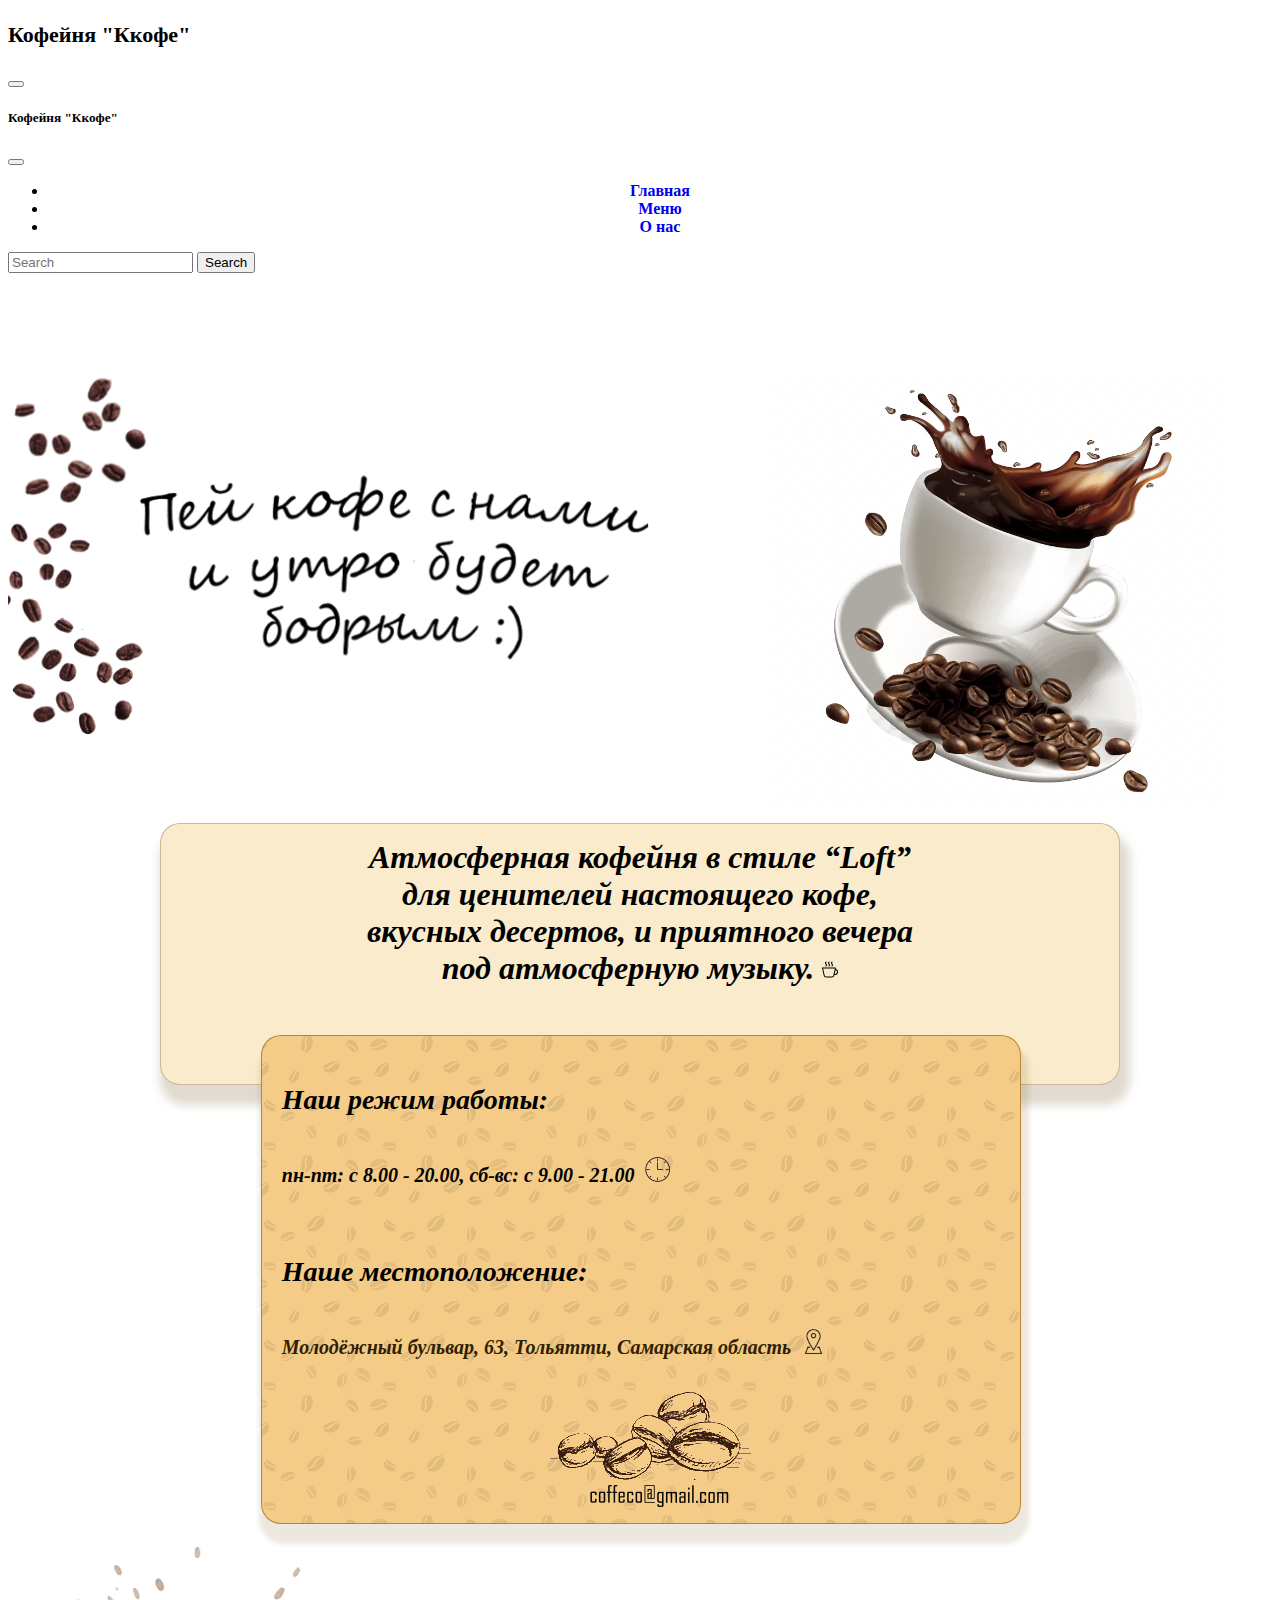
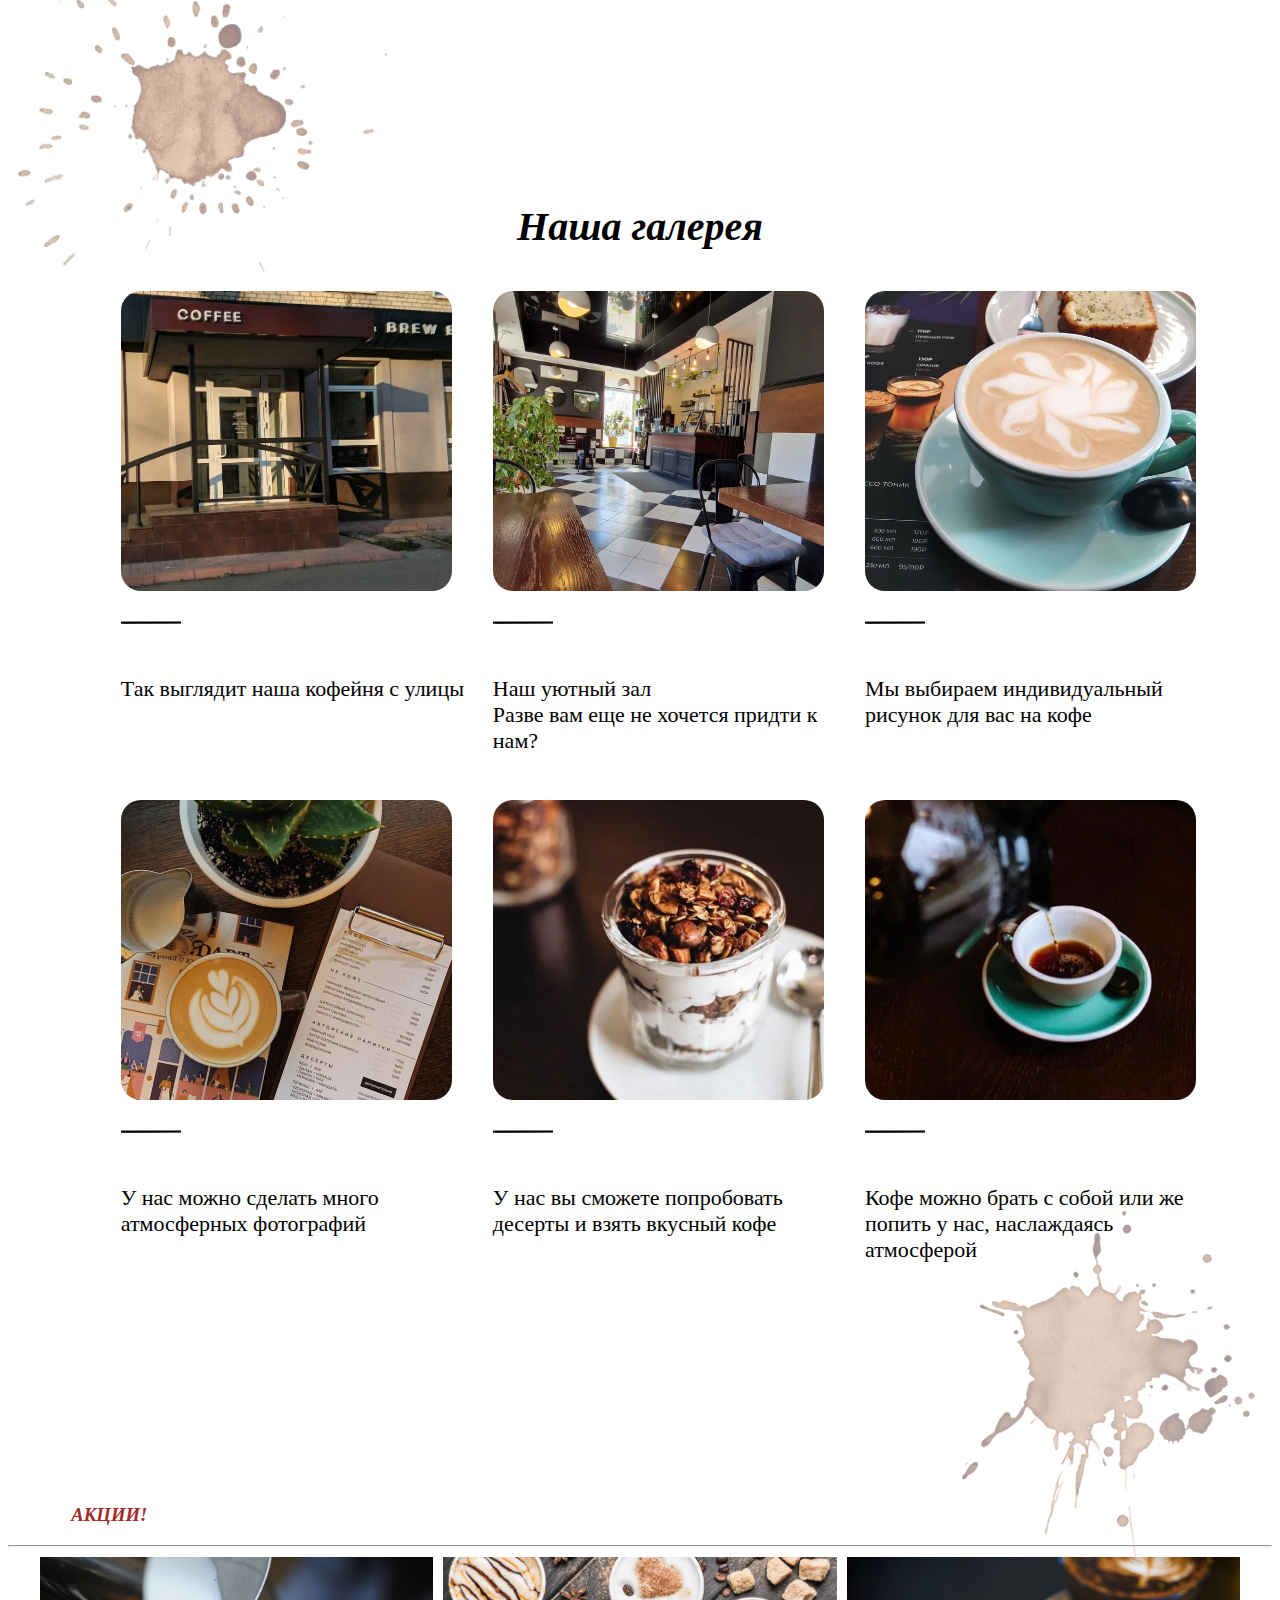
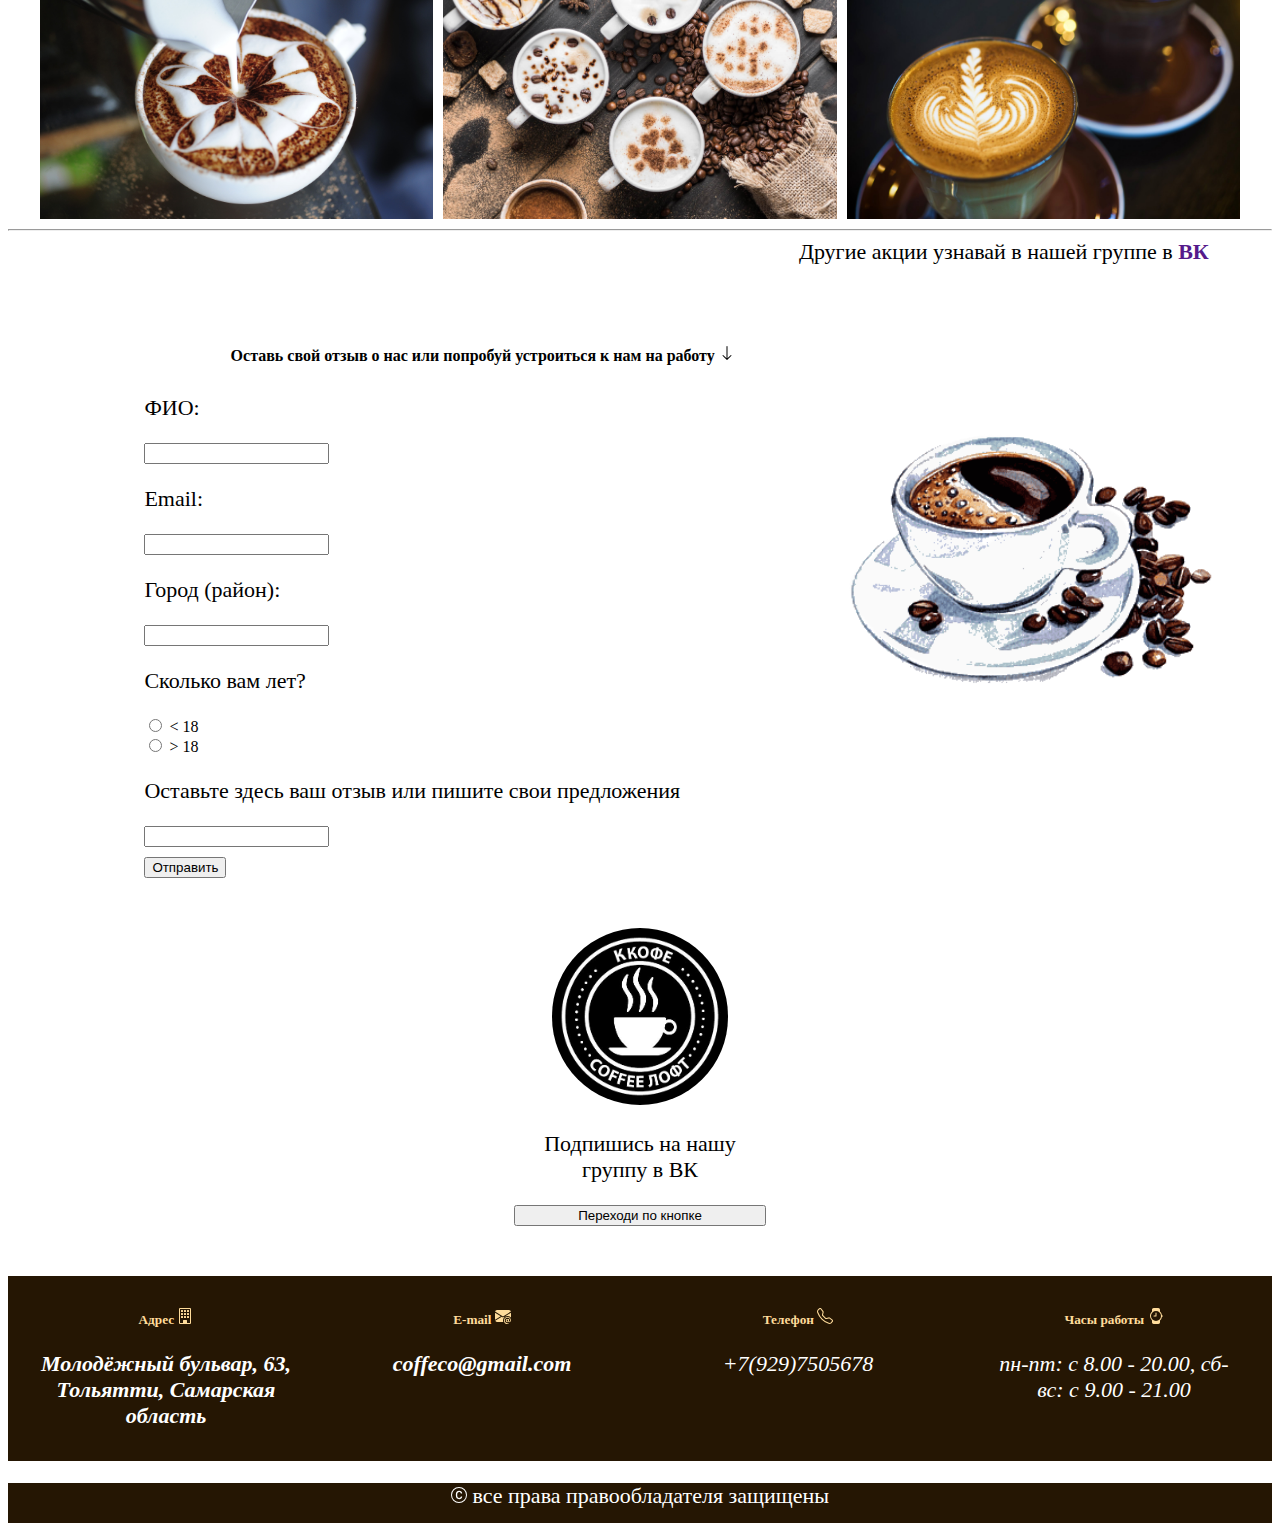
<file: html/index.html>
<!DOCTYPE html>
<html lang="en">
<head>
    <meta charset="UTF-8">
    <meta http-equiv="X-UA-Compatible" content="IE=edge">
    <meta name="viewport" content="width=device-width, initial-scale=1.0">
    <link href="https://cdn.jsdelivr.net/npm/bootstrap@5.3.0/dist/css/bootstrap.min.css" rel="stylesheet" integrity="sha384-9ndCyUaIbzAi2FUVXJi0CjmCapSmO7SnpJef0486qhLnuZ2cdeRhO02iuK6FUUVM" crossorigin="anonymous">
    <link rel="stylesheet" href="../styles/style.css">
    <title>Кофейня</title>
</head>
<body>
<script src="https://cdn.jsdelivr.net/npm/bootstrap@5.3.0/dist/js/bootstrap.bundle.min.js" integrity="sha384-geWF76RCwLtnZ8qwWowPQNguL3RmwHVBC9FhGdlKrxdiJJigb/j/68SIy3Te4Bkz" crossorigin="anonymous"></script>
    
<!-- навигационное меню -->
<nav class="navbar bg-body-tertiary fixed-top">
  <div class="container-fluid">
    <h3 class="navbar-brand" id="coff">Кофейня "Ккофе"</h3>
    <button class="navbar-toggler" type="button" data-bs-toggle="offcanvas" data-bs-target="#offcanvasNavbar" aria-controls="offcanvasNavbar" aria-label="Toggle navigation">
      <span class="navbar-toggler-icon"></span>
    </button>
    <div class="offcanvas offcanvas-end" tabindex="-1" id="offcanvasNavbar" aria-labelledby="offcanvasNavbarLabel">
      <div class="offcanvas-header">
        <h5 class="offcanvas-title" id="offcanvasNavbarLabel">Кофейня "Ккофе"</h5>
        <button type="button" class="btn-close" data-bs-dismiss="offcanvas" aria-label="Close"></button>
      </div>
      <div class="offcanvas-body">
        <ul class="navbar-nav justify-content-end flex-grow-1 pe-3" style="text-align: center;">
          <li class="nav-item">
            <a class="nav-link active hov" aria-current="page" href="index.html" >Главная</a>
          </li>
          <li class="nav-item">
            <a class="nav-link hov" href="menu.html">Меню</a>
          </li>
          <li class="nav-item">
            <a class="nav-link hov" href="aboutus.html" >О нас</a>
          </li>
        </ul>
        <form class="d-flex mt-3" role="search">
          <input class="form-control me-2" type="search" placeholder="Search" aria-label="Search">
          <button class="btn btn-outline-success" type="submit">Search</button>
        </form>
      </div>
    </div>
  </div>
</nav>

<!-- главная -->
<header class="mainimg">
  <div  id="glavimg"><img src="../images/hi.png" alt=""></div>
  <div id="glavimg2"><img src="../images/cofe.png" alt=""></div>
</header>

<!-- приветствие -->
<main class="hi" >
    <h3>
      Атмосферная кофейня в стиле “Loft” для ценителей настоящего кофе, вкусных десертов, и приятного вечера под атмосферную музыку.  
      <svg xmlns="http://www.w3.org/2000/svg" width="16" height="19" fill="currentColor" class="bi bi-cup-hot" viewBox="0 0 16 16">
        <path fill-rule="evenodd" d="M.5 6a.5.5 0 0 0-.488.608l1.652 7.434A2.5 2.5 0 0 0 4.104 16h5.792a2.5 2.5 0 0 0 2.44-1.958l.131-.59a3 3 0 0 0 1.3-5.854l.221-.99A.5.5 0 0 0 13.5 6H.5ZM13 12.5a2.01 2.01 0 0 1-.316-.025l.867-3.898A2.001 2.001 0 0 1 13 12.5ZM2.64 13.825 1.123 7h11.754l-1.517 6.825A1.5 1.5 0 0 1 9.896 15H4.104a1.5 1.5 0 0 1-1.464-1.175Z"/>
        <path d="m4.4.8-.003.004-.014.019a4.167 4.167 0 0 0-.204.31 2.327 2.327 0 0 0-.141.267c-.026.06-.034.092-.037.103v.004a.593.593 0 0 0 .091.248c.075.133.178.272.308.445l.01.012c.118.158.26.347.37.543.112.2.22.455.22.745 0 .188-.065.368-.119.494a3.31 3.31 0 0 1-.202.388 5.444 5.444 0 0 1-.253.382l-.018.025-.005.008-.002.002A.5.5 0 0 1 3.6 4.2l.003-.004.014-.019a4.149 4.149 0 0 0 .204-.31 2.06 2.06 0 0 0 .141-.267c.026-.06.034-.092.037-.103a.593.593 0 0 0-.09-.252A4.334 4.334 0 0 0 3.6 2.8l-.01-.012a5.099 5.099 0 0 1-.37-.543A1.53 1.53 0 0 1 3 1.5c0-.188.065-.368.119-.494.059-.138.134-.274.202-.388a5.446 5.446 0 0 1 .253-.382l.025-.035A.5.5 0 0 1 4.4.8Zm3 0-.003.004-.014.019a4.167 4.167 0 0 0-.204.31 2.327 2.327 0 0 0-.141.267c-.026.06-.034.092-.037.103v.004a.593.593 0 0 0 .091.248c.075.133.178.272.308.445l.01.012c.118.158.26.347.37.543.112.2.22.455.22.745 0 .188-.065.368-.119.494a3.31 3.31 0 0 1-.202.388 5.444 5.444 0 0 1-.253.382l-.018.025-.005.008-.002.002A.5.5 0 0 1 6.6 4.2l.003-.004.014-.019a4.149 4.149 0 0 0 .204-.31 2.06 2.06 0 0 0 .141-.267c.026-.06.034-.092.037-.103a.593.593 0 0 0-.09-.252A4.334 4.334 0 0 0 6.6 2.8l-.01-.012a5.099 5.099 0 0 1-.37-.543A1.53 1.53 0 0 1 6 1.5c0-.188.065-.368.119-.494.059-.138.134-.274.202-.388a5.446 5.446 0 0 1 .253-.382l.025-.035A.5.5 0 0 1 7.4.8Zm3 0-.003.004-.014.019a4.077 4.077 0 0 0-.204.31 2.337 2.337 0 0 0-.141.267c-.026.06-.034.092-.037.103v.004a.593.593 0 0 0 .091.248c.075.133.178.272.308.445l.01.012c.118.158.26.347.37.543.112.2.22.455.22.745 0 .188-.065.368-.119.494a3.198 3.198 0 0 1-.202.388 5.385 5.385 0 0 1-.252.382l-.019.025-.005.008-.002.002A.5.5 0 0 1 9.6 4.2l.003-.004.014-.019a4.149 4.149 0 0 0 .204-.31 2.06 2.06 0 0 0 .141-.267c.026-.06.034-.092.037-.103a.593.593 0 0 0-.09-.252A4.334 4.334 0 0 0 9.6 2.8l-.01-.012a5.099 5.099 0 0 1-.37-.543A1.53 1.53 0 0 1 9 1.5c0-.188.065-.368.119-.494.059-.138.134-.274.202-.388a5.446 5.446 0 0 1 .253-.382l.025-.035A.5.5 0 0 1 10.4.8Z"/>
      </svg>
    </h3>
</main>

<!-- контакты -->
<div class="contacts">
  <div class="cont">
    <div>
        <h4 >Наш режим работы:</h4>
        <p id="work">пн-пт: с 8.00 - 20.00, сб-вс: с 9.00 - 21.00<img src="../images/clock.png" alt="" ></p>
    </div>
    <div>
        <h4>Наше местоположение:</h4>
        <p> <a href="#">Молодёжный бульвар, 63, Тольятти, Самарская область</a><img src="../images/novigation.png" alt="" ></p>
    </div>
</div>
<img id="cof" src="../images/cof.png" alt="">
</div>

<!-- галерея  -->
<img src="../images/caply.png"  alt="" id="cap">

<div class="gallery">
    <h1>Наша галерея</h1>
    <div class="gal">
        <div><img src="../images/mesto1.jpg" alt=""  class="mesto"><img src="../images/pal.png"  alt="" class="lin"><p>Так выглядит наша кофейня с улицы</p></div>
        <div><img src="../images/mesto2.jpg"  alt="" class="mesto"><img src="../images/pal.png"  alt="" class="lin"><p>Наш уютный зал<br>Разве вам еще не хочется придти к нам?</p></div>
        <div><img src="../images/mesto3.jpg" alt="" class="mesto"><img src="../images/pal.png" alt="" class="lin"><p>Мы выбираем индивидуальный рисунок для вас на кофе</p></div>
        <div><img src="../images/mesto4.jpg" alt="" class="mesto"><img src="../images/pal.png" alt=""  class="lin"><p>У нас можно сделать много атмосферных фотографий</p></div>
        <div><img src="../images/mesto5.jpg" alt="" class="mesto"><img src="../images/pal.png" alt="" class="lin"><p>У нас вы сможете попробовать десерты и взять вкусный кофе</p></div>
        <div><img src="../images/mesto6.jpg" alt="" class="mesto"><img src="../images/pal.png" alt="" class="lin"><p>Кофе можно брать с собой или же попить у нас, наслаждаясь атмосферой</p></div>
      </div>
</div>

<img src="../images/caply2.png" alt="" id="cap2">

<!-- акции -->
<div class="gallery2">
  <h3>АКЦИИ!</h3><hr>
  <div class="imgbox">
     <div class="imggal">
         <img src="../images/cart2.jpg" alt="">
         <p>Скидка в честь вашего дня рождения</p>
     </div>
     <div class="imggal">
         <img src="../images/cart1.jpg" alt="">
         <p>После 20.00 скидки на выпечку</p>
     </div>
     <div class="imggal">
         <img src="../images/cart3.jpg" alt="">
         <p>Пенсионерам скидка 10%</p>
     </div>
 </div>
</div><hr>
<p id="sile" >Другие акции узнавай в нашей группе в <a href="">ВК</a></p>



<!-- отзыв -->
<div class="reg">
  <div id="regform">
    <h4>Оставь свой отзыв о нас или попробуй устроиться к нам на работу 
      <svg xmlns="http://www.w3.org/2000/svg" width="16" height="16" fill="currentColor" class="bi bi-arrow-down" viewBox="0 0 16 16">
      <path fill-rule="evenodd" d="M8 1a.5.5 0 0 1 .5.5v11.793l3.146-3.147a.5.5 0 0 1 .708.708l-4 4a.5.5 0 0 1-.708 0l-4-4a.5.5 0 0 1 .708-.708L7.5 13.293V1.5A.5.5 0 0 1 8 1z"/></svg>
    </h4>
    <div><p>ФИО:</p></div>
    <div><input type="text" name="name" ></div>
    <div><p>Email:</p></div>
    <div><input type="text" name="email" ></div>
    <div><p>Город (район):</p></div>
    <div><input type="text" name="state" ></div>
    <div><p>Сколько вам лет?</p>
      <div><input type="radio" name="age" value=""> &lt; 18</div>
      <div><input type="radio" name="age" value=""> > 18</div>
    </div>
    <div><p>Оставьте здесь ваш отзыв или пишите свои предложения</p></div>
    <div><input type="text" name="name" ></div>
    <button type="button" id="otpr" class="btn btn-success" >Отправить</button>
  </div>
  <div id="chashca">
    <img src="../images/chashca.png" alt="">
  </div>
</div>
 <!-- vk -->
 <div class="vk">
  <div>
    <div id="logo"><img src="../images/coffeeloft.jpg" alt="" ></div>
    <p>Подпишись на нашу группу в ВК </p>
  </div>
<button type="button" class="btn btn-primary btn-sm">Переходи по кнопке</button></div>


<!-- конец -->
<footer class="footer">
  <div>
    <h5>
      Адрес 
      <svg xmlns="http://www.w3.org/2000/svg" width="16" height="16" fill="currentColor" class="bi bi-building" viewBox="0 0 16 16">
      <path d="M4 2.5a.5.5 0 0 1 .5-.5h1a.5.5 0 0 1 .5.5v1a.5.5 0 0 1-.5.5h-1a.5.5 0 0 1-.5-.5v-1Zm3 0a.5.5 0 0 1 .5-.5h1a.5.5 0 0 1 .5.5v1a.5.5 0 0 1-.5.5h-1a.5.5 0 0 1-.5-.5v-1Zm3.5-.5a.5.5 0 0 0-.5.5v1a.5.5 0 0 0 .5.5h1a.5.5 0 0 0 .5-.5v-1a.5.5 0 0 0-.5-.5h-1ZM4 5.5a.5.5 0 0 1 .5-.5h1a.5.5 0 0 1 .5.5v1a.5.5 0 0 1-.5.5h-1a.5.5 0 0 1-.5-.5v-1ZM7.5 5a.5.5 0 0 0-.5.5v1a.5.5 0 0 0 .5.5h1a.5.5 0 0 0 .5-.5v-1a.5.5 0 0 0-.5-.5h-1Zm2.5.5a.5.5 0 0 1 .5-.5h1a.5.5 0 0 1 .5.5v1a.5.5 0 0 1-.5.5h-1a.5.5 0 0 1-.5-.5v-1ZM4.5 8a.5.5 0 0 0-.5.5v1a.5.5 0 0 0 .5.5h1a.5.5 0 0 0 .5-.5v-1a.5.5 0 0 0-.5-.5h-1Zm2.5.5a.5.5 0 0 1 .5-.5h1a.5.5 0 0 1 .5.5v1a.5.5 0 0 1-.5.5h-1a.5.5 0 0 1-.5-.5v-1Zm3.5-.5a.5.5 0 0 0-.5.5v1a.5.5 0 0 0 .5.5h1a.5.5 0 0 0 .5-.5v-1a.5.5 0 0 0-.5-.5h-1Z"/>
      <path d="M2 1a1 1 0 0 1 1-1h10a1 1 0 0 1 1 1v14a1 1 0 0 1-1 1H3a1 1 0 0 1-1-1V1Zm11 0H3v14h3v-2.5a.5.5 0 0 1 .5-.5h3a.5.5 0 0 1 .5.5V15h3V1Z"/>
    </svg></h5>
    <p><a href="#">Молодёжный бульвар, 63, Тольятти, Самарская область</a></p>
  </div>
  <div>
    <h5>
      E-mail 
      <svg xmlns="http://www.w3.org/2000/svg" width="16" height="16" fill="currentColor" class="bi bi-envelope-at-fill" viewBox="0 0 16 16">
      <path d="M2 2A2 2 0 0 0 .05 3.555L8 8.414l7.95-4.859A2 2 0 0 0 14 2H2Zm-2 9.8V4.698l5.803 3.546L0 11.801Zm6.761-2.97-6.57 4.026A2 2 0 0 0 2 14h6.256A4.493 4.493 0 0 1 8 12.5a4.49 4.49 0 0 1 1.606-3.446l-.367-.225L8 9.586l-1.239-.757ZM16 9.671V4.697l-5.803 3.546.338.208A4.482 4.482 0 0 1 12.5 8c1.414 0 2.675.652 3.5 1.671Z"/>
      <path d="M15.834 12.244c0 1.168-.577 2.025-1.587 2.025-.503 0-1.002-.228-1.12-.648h-.043c-.118.416-.543.643-1.015.643-.77 0-1.259-.542-1.259-1.434v-.529c0-.844.481-1.4 1.26-1.4.585 0 .87.333.953.63h.03v-.568h.905v2.19c0 .272.18.42.411.42.315 0 .639-.415.639-1.39v-.118c0-1.277-.95-2.326-2.484-2.326h-.04c-1.582 0-2.64 1.067-2.64 2.724v.157c0 1.867 1.237 2.654 2.57 2.654h.045c.507 0 .935-.07 1.18-.18v.731c-.219.1-.643.175-1.237.175h-.044C10.438 16 9 14.82 9 12.646v-.214C9 10.36 10.421 9 12.485 9h.035c2.12 0 3.314 1.43 3.314 3.034v.21Zm-4.04.21v.227c0 .586.227.8.581.8.31 0 .564-.17.564-.743v-.367c0-.516-.275-.708-.572-.708-.346 0-.573.245-.573.791Z"/>
    </svg></h5>
    <p><a href="#">coffeco@gmail.com</a></p>
  </div>
  <div>
    <h5>
      Телефон 
      <svg xmlns="http://www.w3.org/2000/svg" width="16" height="16" fill="currentColor" class="bi bi-telephone" viewBox="0 0 16 16">
      <path d="M3.654 1.328a.678.678 0 0 0-1.015-.063L1.605 2.3c-.483.484-.661 1.169-.45 1.77a17.568 17.568 0 0 0 4.168 6.608 17.569 17.569 0 0 0 6.608 4.168c.601.211 1.286.033 1.77-.45l1.034-1.034a.678.678 0 0 0-.063-1.015l-2.307-1.794a.678.678 0 0 0-.58-.122l-2.19.547a1.745 1.745 0 0 1-1.657-.459L5.482 8.062a1.745 1.745 0 0 1-.46-1.657l.548-2.19a.678.678 0 0 0-.122-.58L3.654 1.328zM1.884.511a1.745 1.745 0 0 1 2.612.163L6.29 2.98c.329.423.445.974.315 1.494l-.547 2.19a.678.678 0 0 0 .178.643l2.457 2.457a.678.678 0 0 0 .644.178l2.189-.547a1.745 1.745 0 0 1 1.494.315l2.306 1.794c.829.645.905 1.87.163 2.611l-1.034 1.034c-.74.74-1.846 1.065-2.877.702a18.634 18.634 0 0 1-7.01-4.42 18.634 18.634 0 0 1-4.42-7.009c-.362-1.03-.037-2.137.703-2.877L1.885.511z"/>
    </svg></h5>
    <p>+7(929)7505678</p>
  </div>
  <div>
    <h5>
      Часы работы 
      <svg xmlns="http://www.w3.org/2000/svg" width="16" height="16" fill="currentColor" class="bi bi-watch" viewBox="0 0 16 16">
      <path d="M8.5 5a.5.5 0 0 0-1 0v2.5H6a.5.5 0 0 0 0 1h2a.5.5 0 0 0 .5-.5V5z"/>
      <path d="M5.667 16C4.747 16 4 15.254 4 14.333v-1.86A5.985 5.985 0 0 1 2 8c0-1.777.772-3.374 2-4.472V1.667C4 .747 4.746 0 5.667 0h4.666C11.253 0 12 .746 12 1.667v1.86a5.99 5.99 0 0 1 1.918 3.48.502.502 0 0 1 .582.493v1a.5.5 0 0 1-.582.493A5.99 5.99 0 0 1 12 12.473v1.86c0 .92-.746 1.667-1.667 1.667H5.667zM13 8A5 5 0 1 0 3 8a5 5 0 0 0 10 0z"/>
    </svg></h5>
    <p>пн-пт: с 8.00 - 20.00, сб-вс: с 9.00 - 21.00</p>
  </div>
</footer>
<footer class="footer2">
    <p><svg xmlns="http://www.w3.org/2000/svg" width="16" height="16" fill="currentColor" class="bi bi-c-circle" viewBox="0 0 16 16">
      <path d="M1 8a7 7 0 1 0 14 0A7 7 0 0 0 1 8Zm15 0A8 8 0 1 1 0 8a8 8 0 0 1 16 0ZM8.146 4.992c-1.212 0-1.927.92-1.927 2.502v1.06c0 1.571.703 2.462 1.927 2.462.979 0 1.641-.586 1.729-1.418h1.295v.093c-.1 1.448-1.354 2.467-3.03 2.467-2.091 0-3.269-1.336-3.269-3.603V7.482c0-2.261 1.201-3.638 3.27-3.638 1.681 0 2.935 1.054 3.029 2.572v.088H9.875c-.088-.879-.768-1.512-1.729-1.512Z"/>
    </svg> все права правообладателя защищены</p>
</footer>

</body>
</html>
</file>
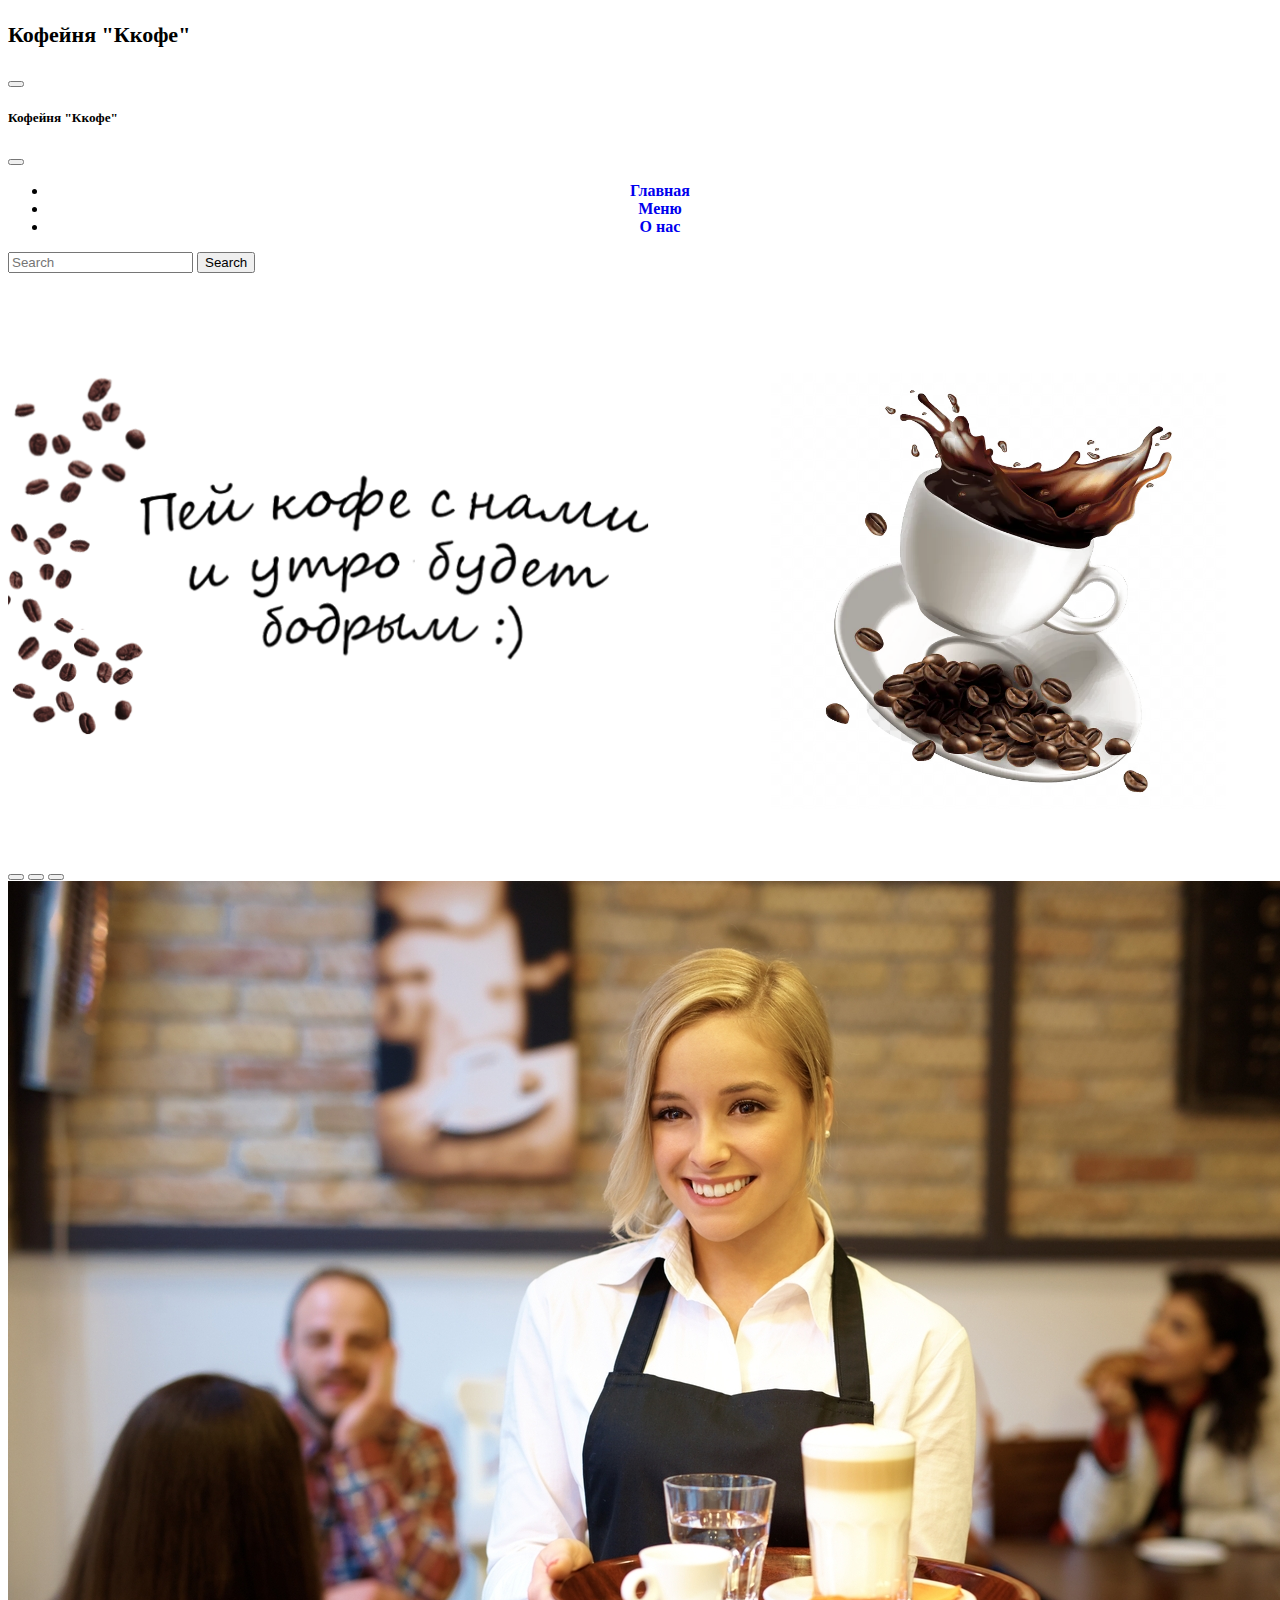
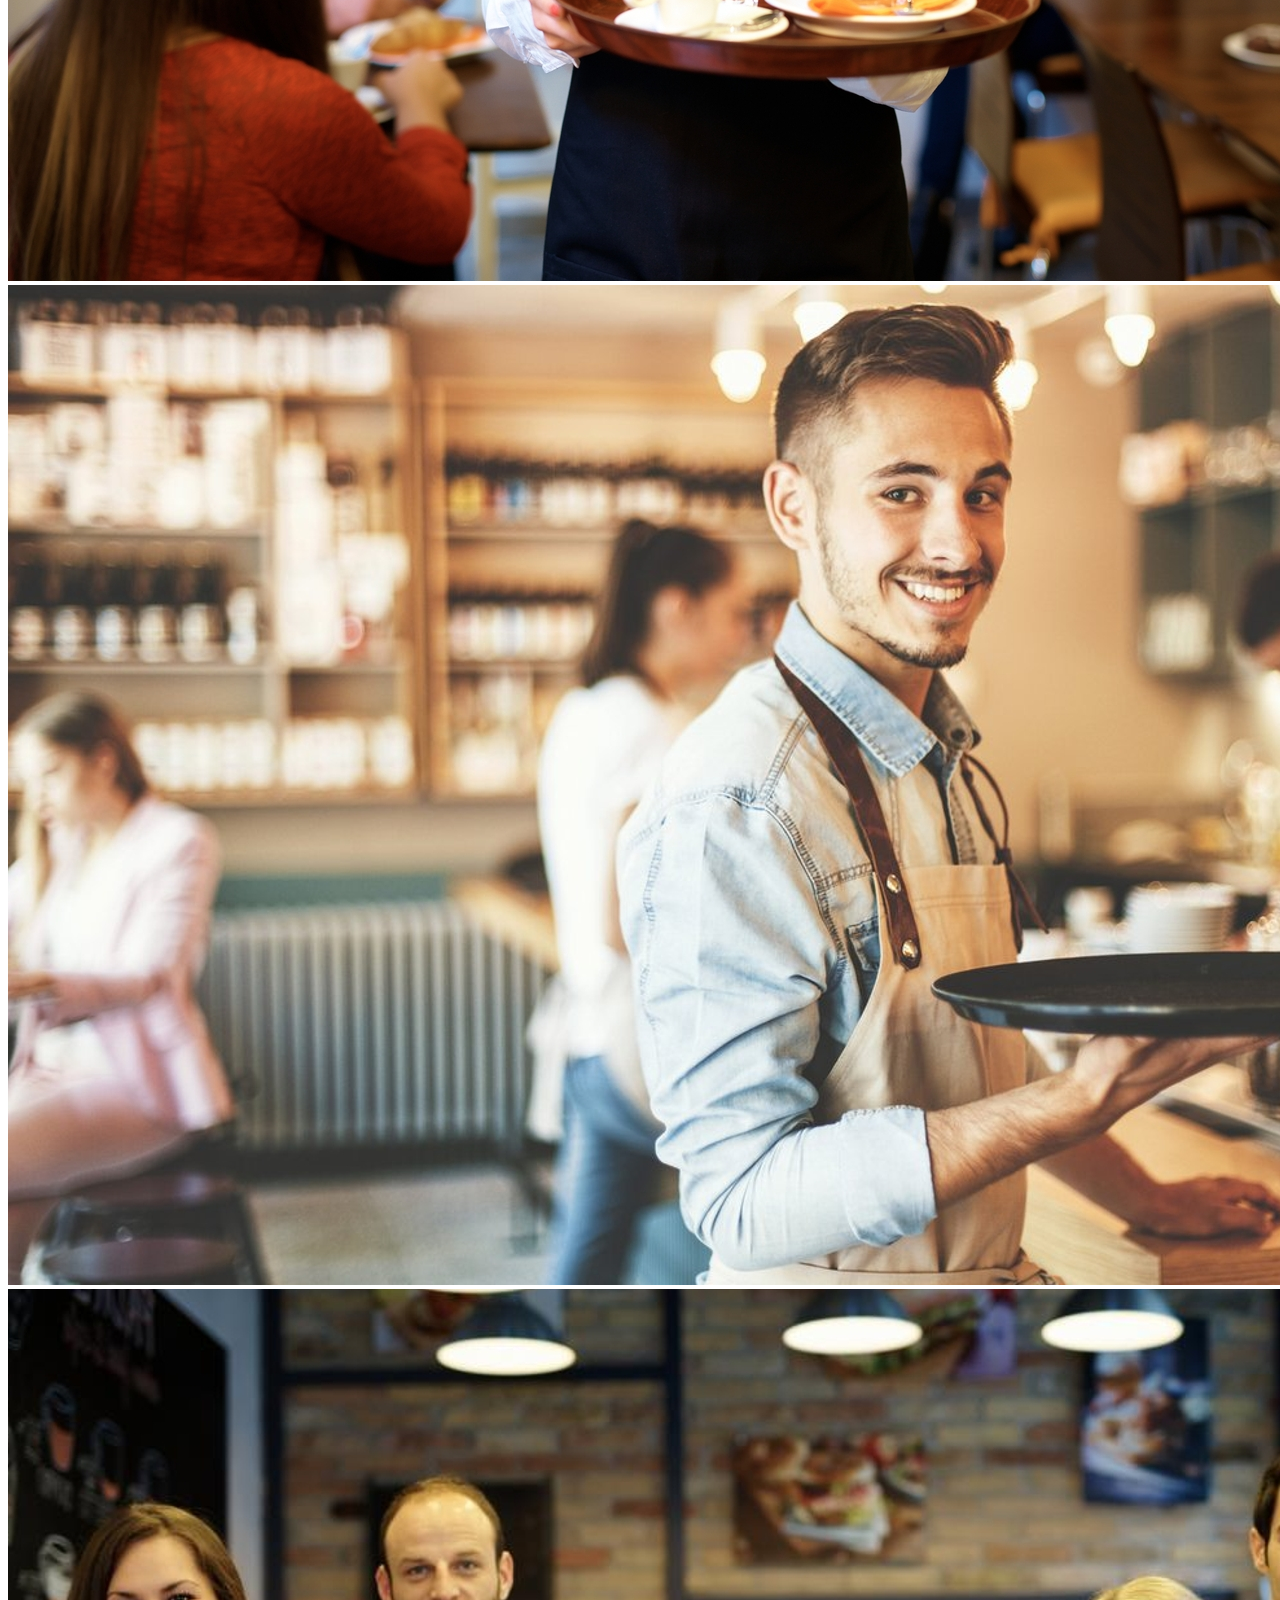
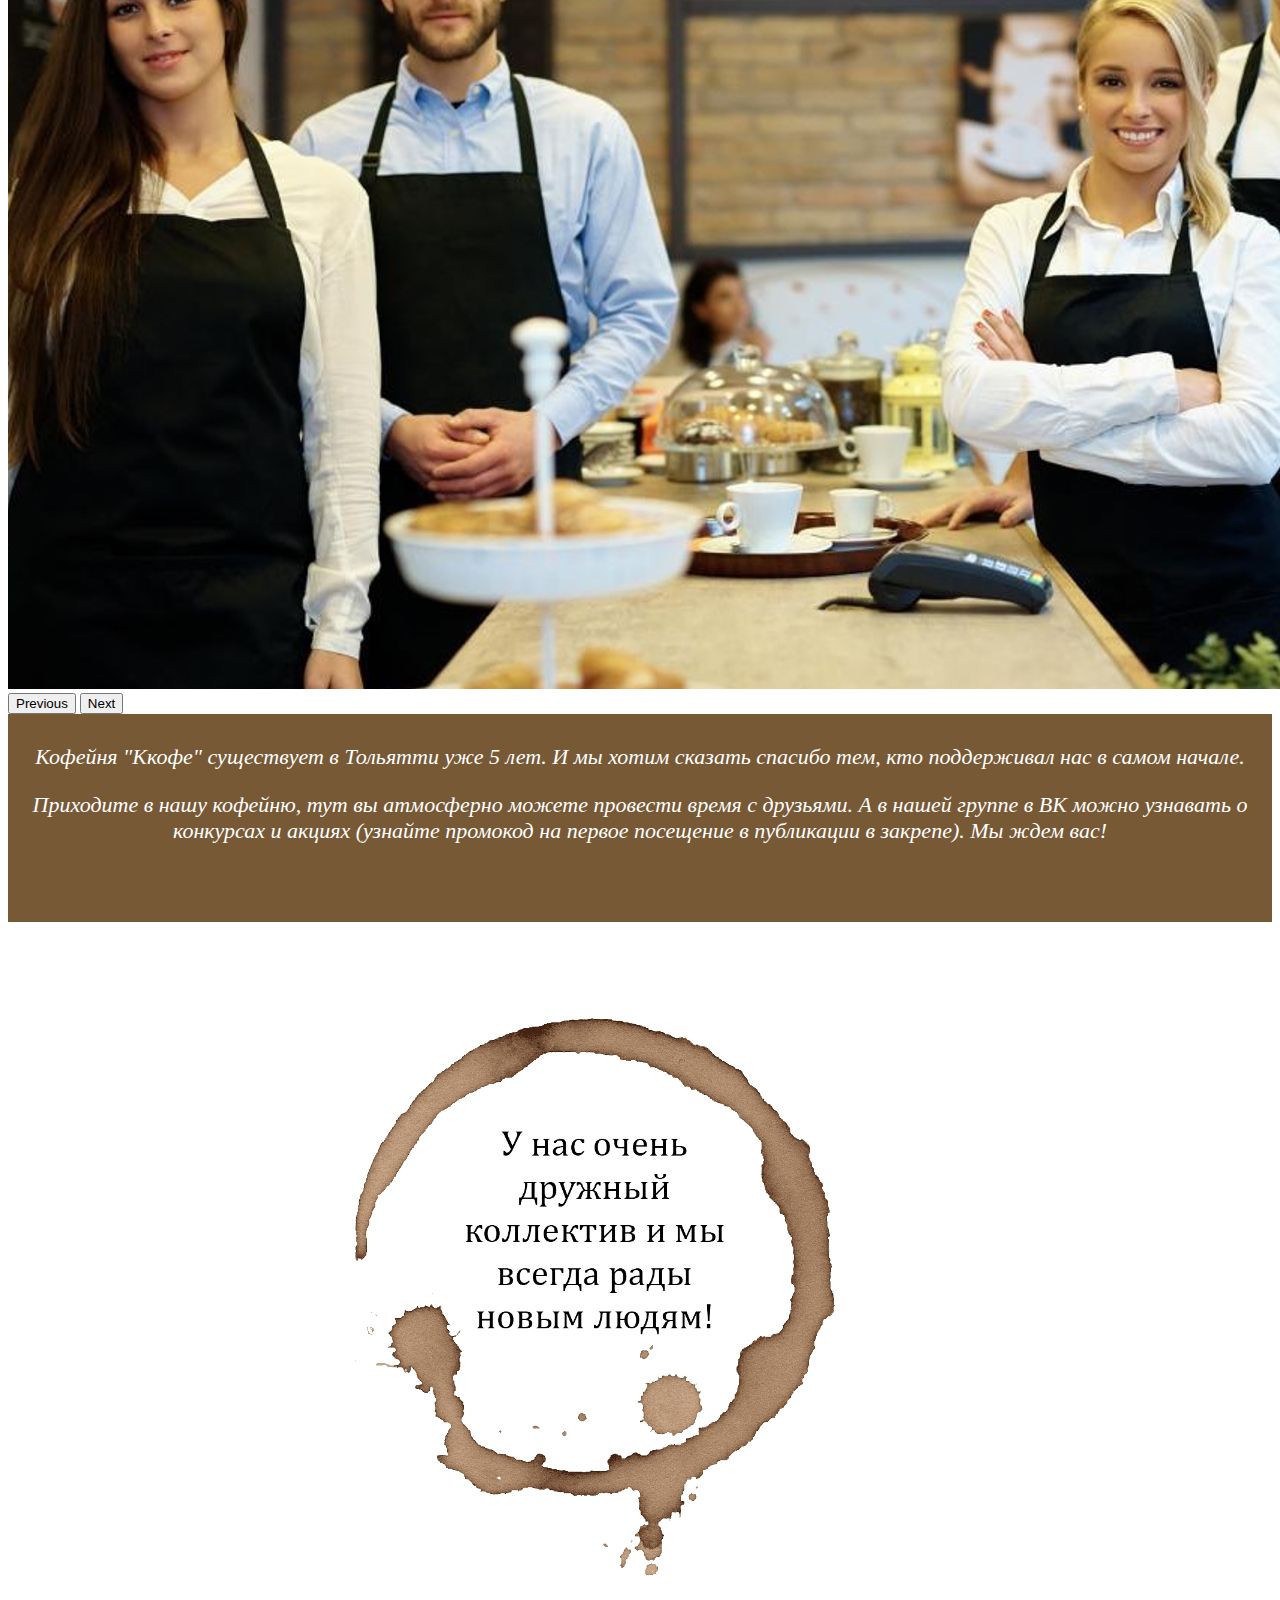
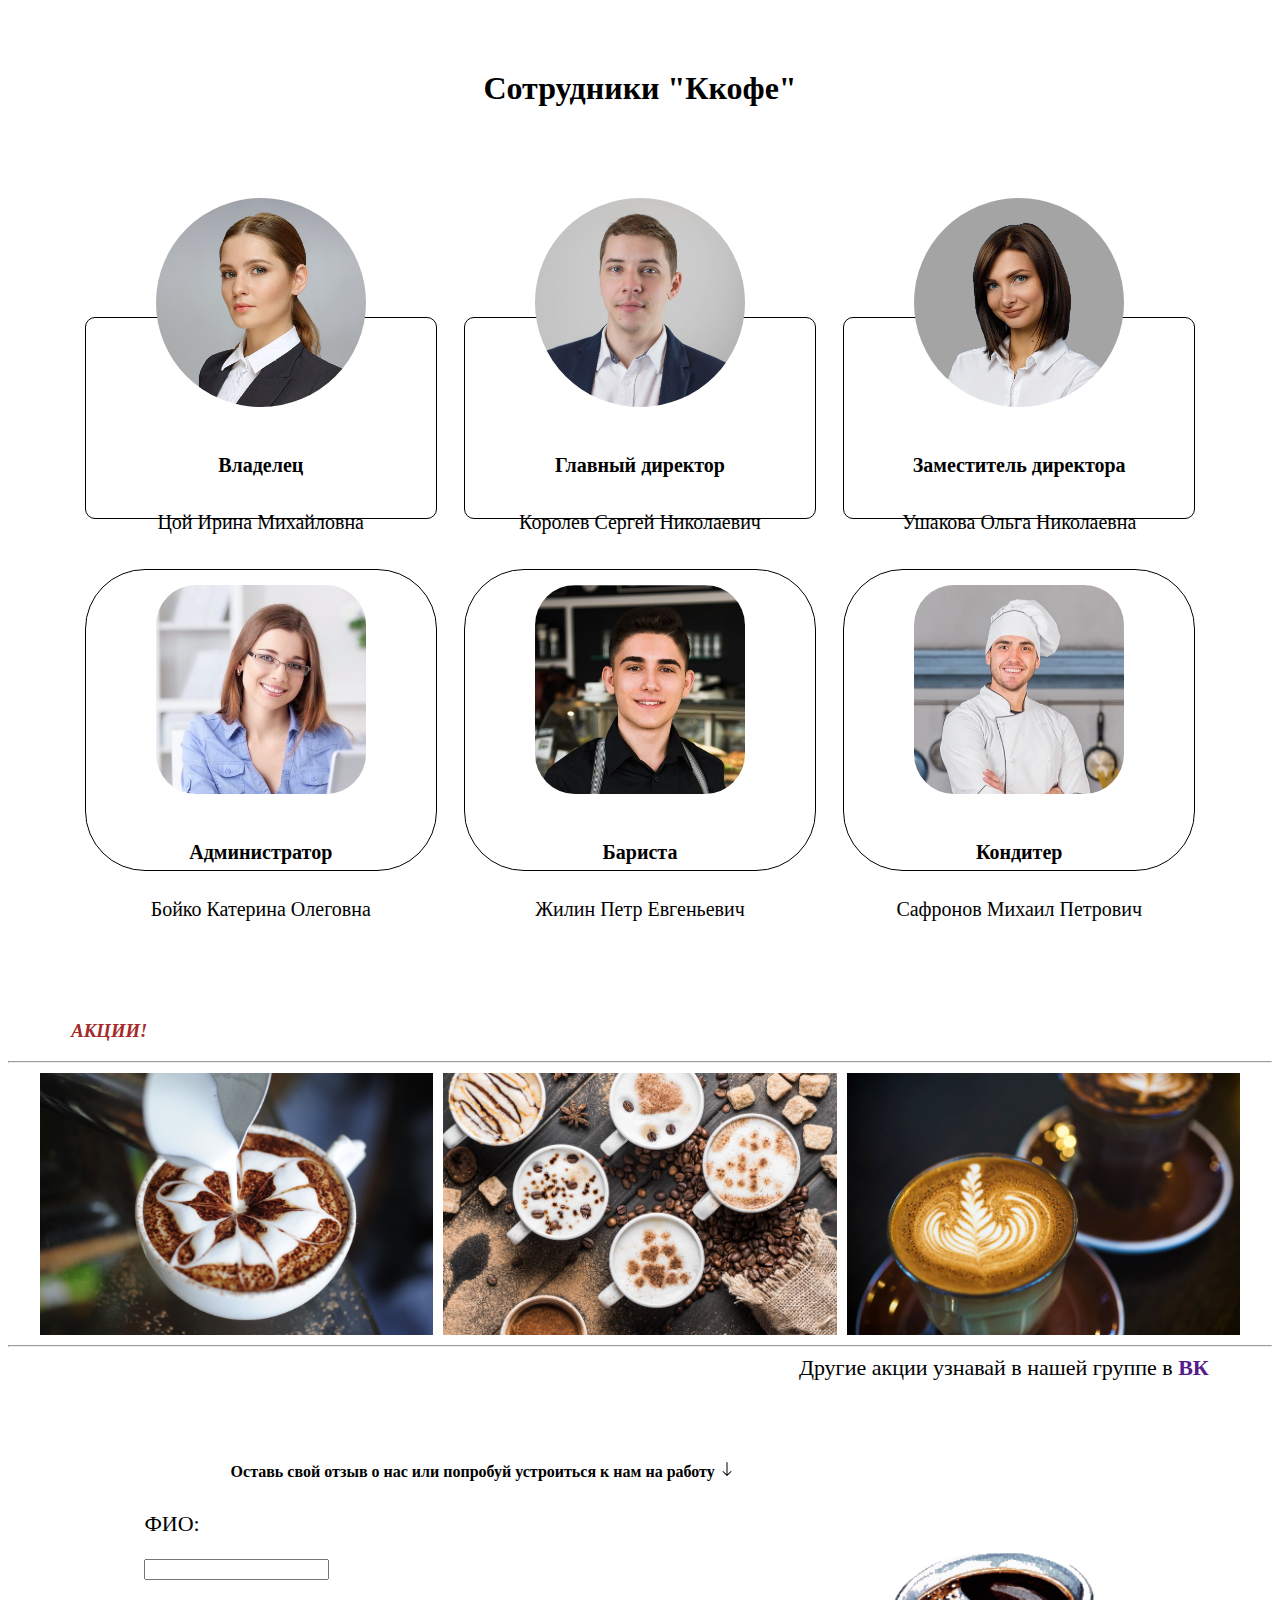
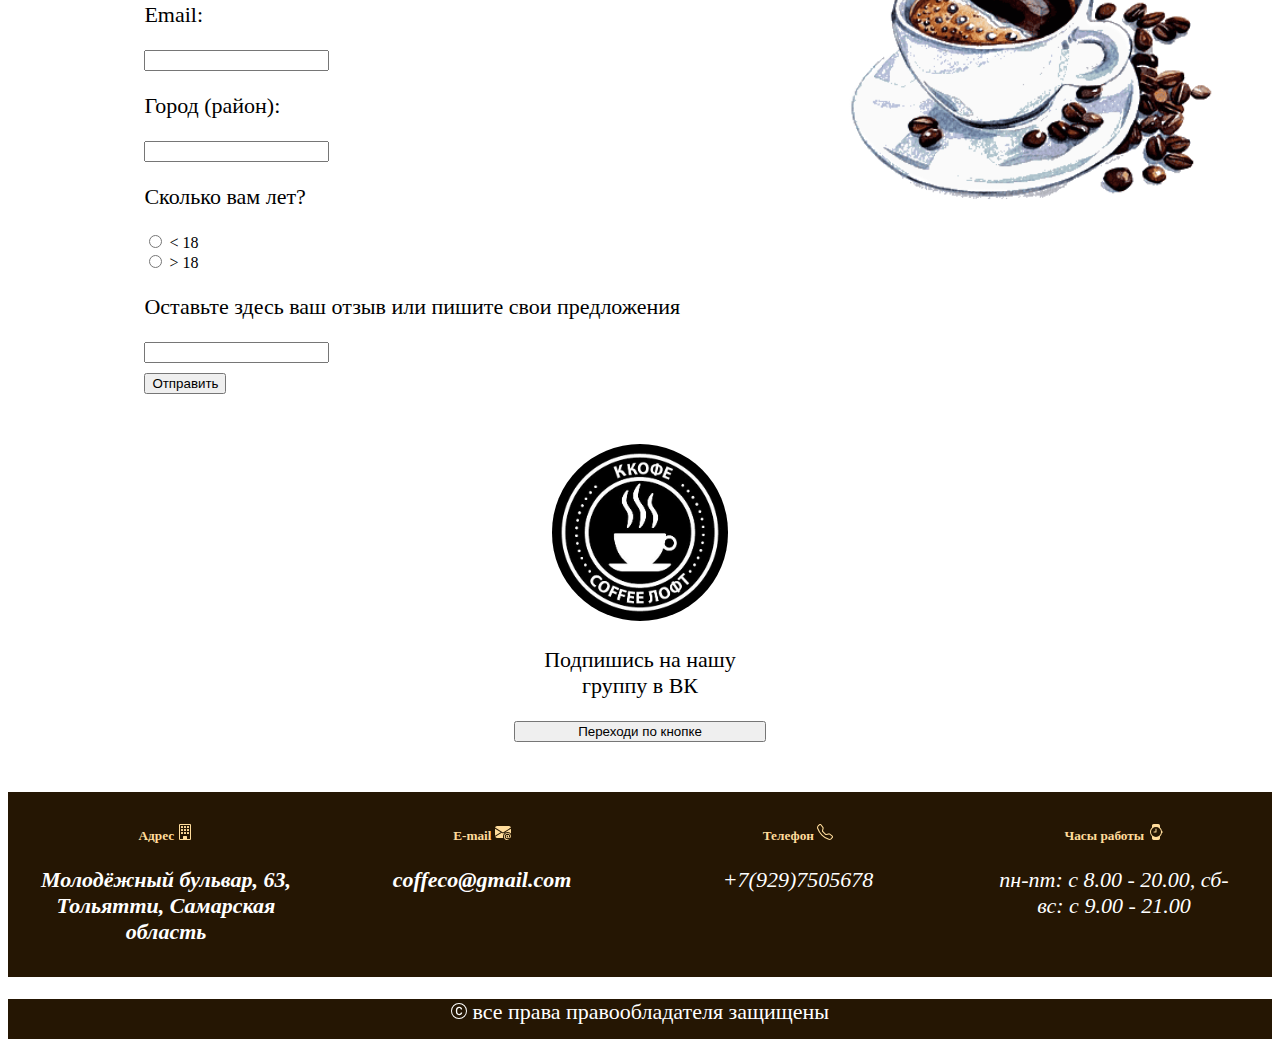
<file: html/aboutus.html>
<!DOCTYPE html>
<html lang="en">
<head>
    <meta charset="UTF-8">
    <meta http-equiv="X-UA-Compatible" content="IE=edge">
    <meta name="viewport" content="width=device-width, initial-scale=1.0">
    <link href="https://cdn.jsdelivr.net/npm/bootstrap@5.3.0/dist/css/bootstrap.min.css" rel="stylesheet" integrity="sha384-9ndCyUaIbzAi2FUVXJi0CjmCapSmO7SnpJef0486qhLnuZ2cdeRhO02iuK6FUUVM" crossorigin="anonymous">
    <link rel="stylesheet" href="../styles/style3.css">
    <title>Кофейня</title>
</head>
<body>
 <script src="https://cdn.jsdelivr.net/npm/bootstrap@5.3.0/dist/js/bootstrap.bundle.min.js" integrity="sha384-geWF76RCwLtnZ8qwWowPQNguL3RmwHVBC9FhGdlKrxdiJJigb/j/68SIy3Te4Bkz" crossorigin="anonymous"></script>
<!-- навигационное меню -->
<nav class="navbar bg-body-tertiary fixed-top">
  <div class="container-fluid">
    <h3 class="navbar-brand" id="coff">Кофейня "Ккофе"</h3>
    <button class="navbar-toggler" type="button" data-bs-toggle="offcanvas" data-bs-target="#offcanvasNavbar" aria-controls="offcanvasNavbar" aria-label="Toggle navigation">
      <span class="navbar-toggler-icon"></span>
    </button>
    <div class="offcanvas offcanvas-end" tabindex="-1" id="offcanvasNavbar" aria-labelledby="offcanvasNavbarLabel">
      <div class="offcanvas-header">
        <h5 class="offcanvas-title" id="offcanvasNavbarLabel">Кофейня "Ккофе"</h5>
        <button type="button" class="btn-close" data-bs-dismiss="offcanvas" aria-label="Close"></button>
      </div>
      <div class="offcanvas-body">
        <ul class="navbar-nav justify-content-end flex-grow-1 pe-3" style="text-align: center;">
          <li class="nav-item">
            <a class="nav-link active hov" aria-current="page" href="index.html" >Главная</a>
          </li>
          <li class="nav-item">
            <a class="nav-link hov" href="menu.html">Меню</a>
          </li>
          <li class="nav-item">
            <a class="nav-link hov" href="aboutus.html" >О нас</a>
          </li>
        </ul>
        <form class="d-flex mt-3" role="search">
          <input class="form-control me-2" type="search" placeholder="Search" aria-label="Search">
          <button class="btn btn-outline-success" type="submit">Search</button>
        </form>
      </div>
    </div>
  </div>
</nav>

<!-- главная -->
<header class="mainimg">
  <div  id="glavimg"><img src="../images/hi.png" alt=""></div>
  <div id="glavimg2"><img src="../images/cofe.png" alt=""></div>
</header>

<main class="foto">
  <div id="carouselExampleIndicators" class="carousel slide">
    <div class="carousel-indicators">
      <button type="button" data-bs-target="#carouselExampleIndicators" data-bs-slide-to="0" class="active" aria-current="true" aria-label="Slide 1"></button>
      <button type="button" data-bs-target="#carouselExampleIndicators" data-bs-slide-to="1" aria-label="Slide 2"></button>
      <button type="button" data-bs-target="#carouselExampleIndicators" data-bs-slide-to="2" aria-label="Slide 3"></button>
    </div>
    <div class="carousel-inner">
      <div class="carousel-item active">
        <img src="../images/foto1.jpg" class="d-block w-100" alt="...">
      </div>
      <div class="carousel-item">
        <img src="../images/foto2.jpg" class="d-block w-100" alt="...">
      </div>
      <div class="carousel-item">
        <img src="../images/foto3.jpg" class="d-block w-100" alt="...">
      </div>
    </div>
    <button class="carousel-control-prev" type="button" data-bs-target="#carouselExampleIndicators" data-bs-slide="prev">
      <span class="carousel-control-prev-icon" aria-hidden="true"></span>
      <span class="visually-hidden">Previous</span>
    </button>
    <button class="carousel-control-next" type="button" data-bs-target="#carouselExampleIndicators" data-bs-slide="next">
      <span class="carousel-control-next-icon" aria-hidden="true"></span>
      <span class="visually-hidden">Next</span>
    </button>
  </div>
<div class="about">
  <p>Кофейня "Ккофе" существует в Тольятти уже 5 лет. И мы хотим сказать спасибо тем, кто поддерживал нас в самом начале.</p>
  <p>Приходите в нашу кофейню, тут вы атмосферно можете провести время с друзьями. А в нашей группе в ВК можно узнавать о конкурсах и акциях (узнайте промокод на первое посещение в публикации в закрепе). Мы ждем вас!</p>
</div>
</main>

<!-- введение -->
<div id="pytno">
  <img src="../images/pytno.jpg" alt="" > 
</div>

<!-- сотрудники -->
<h1>Сотрудники "Ккофе"</h1>
<div class="people" >
    <div class="chel">  
        <img src="../images/sotr1.jpg" alt="" >
        <h5> Владелец</h5><p> Цой Ирина Михайловна</p><br>
    </div>
    <div class="chel">  
        <img src="../images/sotr2.jpg" alt="" >
        <h5> Главный директор</h5><p>Королев Сергей Николаевич</p><br>
    </div>
    <div class="chel">  
        <img src="../images/sotr3.jpg" alt="">
        <h5> Заместитель директора</h5><p>Ушакова Ольга Николаевна</p><br>
    </div>
</div>

<div class="people2">
  <div class="chel2">  
      <img src="../images/sotr4.jpg" alt="">
      <h5>Администратор</h5><p>Бойко Катерина Олеговна</p><br>
  </div>
  <div class="chel2">  
      <img src="../images/sotr5.jpg" alt="">
      <h5>Бариста</h5><p>Жилин Петр Евгеньевич</p><br>
  </div>
  <div class="chel2">  
      <img src="../images/sotr6.jpg" alt="">
      <h5>Кондитер</h5><p>Сафронов Михаил Петрович</p><br>
  </div>
</div>

<!-- акции -->
<div class="gallery2">
  <h3>АКЦИИ!</h3><hr>
  <div class="imgbox">
     <div class="imggal">
         <img src="../images/cart2.jpg" alt="">
         <p>Скидка в честь вашего дня рождения</p>
     </div>
     <div class="imggal">
         <img src="../images/cart1.jpg" alt="">
         <p>После 20.00 скидки на выпечку</p>
     </div>
     <div class="imggal">
         <img src="../images/cart3.jpg" alt="">
         <p>Пенсионерам скидка 10%</p>
     </div>
 </div>
</div><hr>
<p id="sile" >Другие акции узнавай в нашей группе в <a href="">ВК</a></p>



<!-- отзыв -->
<div class="reg">
  <div id="regform">
    <h4>Оставь свой отзыв о нас или попробуй устроиться к нам на работу 
      <svg xmlns="http://www.w3.org/2000/svg" width="16" height="16" fill="currentColor" class="bi bi-arrow-down" viewBox="0 0 16 16">
      <path fill-rule="evenodd" d="M8 1a.5.5 0 0 1 .5.5v11.793l3.146-3.147a.5.5 0 0 1 .708.708l-4 4a.5.5 0 0 1-.708 0l-4-4a.5.5 0 0 1 .708-.708L7.5 13.293V1.5A.5.5 0 0 1 8 1z"/></svg>
    </h4>
    <div><p>ФИО:</p></div>
    <div><input type="text" name="name" ></div>
    <div><p>Email:</p></div>
    <div><input type="text" name="email" ></div>
    <div><p>Город (район):</p></div>
    <div><input type="text" name="state" ></div>
    <div><p>Сколько вам лет?</p>
      <div><input type="radio" name="age" value=""> &lt; 18</div>
      <div><input type="radio" name="age" value=""> > 18</div>
    </div>
    <div><p>Оставьте здесь ваш отзыв или пишите свои предложения</p></div>
    <div><input type="text" name="name" ></div>
    <button type="button" id="otpr" class="btn btn-success" >Отправить</button>
  </div>
  <div id="chashca">
    <img src="../images/chashca.png" alt="">
  </div>
</div>
 <!-- vk -->
 <div class="vk">
  <div>
    <div id="logo"><img src="../images/coffeeloft.jpg" alt="" ></div>
    <p>Подпишись на нашу группу в ВК </p>
  </div>
<button type="button" class="btn btn-primary btn-sm">Переходи по кнопке</button></div>


<!-- конец -->
<footer class="footer">
  <div>
    <h5>
      Адрес 
      <svg xmlns="http://www.w3.org/2000/svg" width="16" height="16" fill="currentColor" class="bi bi-building" viewBox="0 0 16 16">
      <path d="M4 2.5a.5.5 0 0 1 .5-.5h1a.5.5 0 0 1 .5.5v1a.5.5 0 0 1-.5.5h-1a.5.5 0 0 1-.5-.5v-1Zm3 0a.5.5 0 0 1 .5-.5h1a.5.5 0 0 1 .5.5v1a.5.5 0 0 1-.5.5h-1a.5.5 0 0 1-.5-.5v-1Zm3.5-.5a.5.5 0 0 0-.5.5v1a.5.5 0 0 0 .5.5h1a.5.5 0 0 0 .5-.5v-1a.5.5 0 0 0-.5-.5h-1ZM4 5.5a.5.5 0 0 1 .5-.5h1a.5.5 0 0 1 .5.5v1a.5.5 0 0 1-.5.5h-1a.5.5 0 0 1-.5-.5v-1ZM7.5 5a.5.5 0 0 0-.5.5v1a.5.5 0 0 0 .5.5h1a.5.5 0 0 0 .5-.5v-1a.5.5 0 0 0-.5-.5h-1Zm2.5.5a.5.5 0 0 1 .5-.5h1a.5.5 0 0 1 .5.5v1a.5.5 0 0 1-.5.5h-1a.5.5 0 0 1-.5-.5v-1ZM4.5 8a.5.5 0 0 0-.5.5v1a.5.5 0 0 0 .5.5h1a.5.5 0 0 0 .5-.5v-1a.5.5 0 0 0-.5-.5h-1Zm2.5.5a.5.5 0 0 1 .5-.5h1a.5.5 0 0 1 .5.5v1a.5.5 0 0 1-.5.5h-1a.5.5 0 0 1-.5-.5v-1Zm3.5-.5a.5.5 0 0 0-.5.5v1a.5.5 0 0 0 .5.5h1a.5.5 0 0 0 .5-.5v-1a.5.5 0 0 0-.5-.5h-1Z"/>
      <path d="M2 1a1 1 0 0 1 1-1h10a1 1 0 0 1 1 1v14a1 1 0 0 1-1 1H3a1 1 0 0 1-1-1V1Zm11 0H3v14h3v-2.5a.5.5 0 0 1 .5-.5h3a.5.5 0 0 1 .5.5V15h3V1Z"/>
    </svg></h5>
    <p><a href="#">Молодёжный бульвар, 63, Тольятти, Самарская область</a></p>
  </div>
  <div>
    <h5>
      E-mail 
      <svg xmlns="http://www.w3.org/2000/svg" width="16" height="16" fill="currentColor" class="bi bi-envelope-at-fill" viewBox="0 0 16 16">
      <path d="M2 2A2 2 0 0 0 .05 3.555L8 8.414l7.95-4.859A2 2 0 0 0 14 2H2Zm-2 9.8V4.698l5.803 3.546L0 11.801Zm6.761-2.97-6.57 4.026A2 2 0 0 0 2 14h6.256A4.493 4.493 0 0 1 8 12.5a4.49 4.49 0 0 1 1.606-3.446l-.367-.225L8 9.586l-1.239-.757ZM16 9.671V4.697l-5.803 3.546.338.208A4.482 4.482 0 0 1 12.5 8c1.414 0 2.675.652 3.5 1.671Z"/>
      <path d="M15.834 12.244c0 1.168-.577 2.025-1.587 2.025-.503 0-1.002-.228-1.12-.648h-.043c-.118.416-.543.643-1.015.643-.77 0-1.259-.542-1.259-1.434v-.529c0-.844.481-1.4 1.26-1.4.585 0 .87.333.953.63h.03v-.568h.905v2.19c0 .272.18.42.411.42.315 0 .639-.415.639-1.39v-.118c0-1.277-.95-2.326-2.484-2.326h-.04c-1.582 0-2.64 1.067-2.64 2.724v.157c0 1.867 1.237 2.654 2.57 2.654h.045c.507 0 .935-.07 1.18-.18v.731c-.219.1-.643.175-1.237.175h-.044C10.438 16 9 14.82 9 12.646v-.214C9 10.36 10.421 9 12.485 9h.035c2.12 0 3.314 1.43 3.314 3.034v.21Zm-4.04.21v.227c0 .586.227.8.581.8.31 0 .564-.17.564-.743v-.367c0-.516-.275-.708-.572-.708-.346 0-.573.245-.573.791Z"/>
    </svg></h5>
    <p><a href="#">coffeco@gmail.com</a></p>
  </div>
  <div>
    <h5>
      Телефон 
      <svg xmlns="http://www.w3.org/2000/svg" width="16" height="16" fill="currentColor" class="bi bi-telephone" viewBox="0 0 16 16">
      <path d="M3.654 1.328a.678.678 0 0 0-1.015-.063L1.605 2.3c-.483.484-.661 1.169-.45 1.77a17.568 17.568 0 0 0 4.168 6.608 17.569 17.569 0 0 0 6.608 4.168c.601.211 1.286.033 1.77-.45l1.034-1.034a.678.678 0 0 0-.063-1.015l-2.307-1.794a.678.678 0 0 0-.58-.122l-2.19.547a1.745 1.745 0 0 1-1.657-.459L5.482 8.062a1.745 1.745 0 0 1-.46-1.657l.548-2.19a.678.678 0 0 0-.122-.58L3.654 1.328zM1.884.511a1.745 1.745 0 0 1 2.612.163L6.29 2.98c.329.423.445.974.315 1.494l-.547 2.19a.678.678 0 0 0 .178.643l2.457 2.457a.678.678 0 0 0 .644.178l2.189-.547a1.745 1.745 0 0 1 1.494.315l2.306 1.794c.829.645.905 1.87.163 2.611l-1.034 1.034c-.74.74-1.846 1.065-2.877.702a18.634 18.634 0 0 1-7.01-4.42 18.634 18.634 0 0 1-4.42-7.009c-.362-1.03-.037-2.137.703-2.877L1.885.511z"/>
    </svg></h5>
    <p>+7(929)7505678</p>
  </div>
  <div>
    <h5>
      Часы работы 
      <svg xmlns="http://www.w3.org/2000/svg" width="16" height="16" fill="currentColor" class="bi bi-watch" viewBox="0 0 16 16">
      <path d="M8.5 5a.5.5 0 0 0-1 0v2.5H6a.5.5 0 0 0 0 1h2a.5.5 0 0 0 .5-.5V5z"/>
      <path d="M5.667 16C4.747 16 4 15.254 4 14.333v-1.86A5.985 5.985 0 0 1 2 8c0-1.777.772-3.374 2-4.472V1.667C4 .747 4.746 0 5.667 0h4.666C11.253 0 12 .746 12 1.667v1.86a5.99 5.99 0 0 1 1.918 3.48.502.502 0 0 1 .582.493v1a.5.5 0 0 1-.582.493A5.99 5.99 0 0 1 12 12.473v1.86c0 .92-.746 1.667-1.667 1.667H5.667zM13 8A5 5 0 1 0 3 8a5 5 0 0 0 10 0z"/>
    </svg></h5>
    <p>пн-пт: с 8.00 - 20.00, сб-вс: с 9.00 - 21.00</p>
  </div>
</footer>
<footer class="footer2">
    <p><svg xmlns="http://www.w3.org/2000/svg" width="16" height="16" fill="currentColor" class="bi bi-c-circle" viewBox="0 0 16 16">
      <path d="M1 8a7 7 0 1 0 14 0A7 7 0 0 0 1 8Zm15 0A8 8 0 1 1 0 8a8 8 0 0 1 16 0ZM8.146 4.992c-1.212 0-1.927.92-1.927 2.502v1.06c0 1.571.703 2.462 1.927 2.462.979 0 1.641-.586 1.729-1.418h1.295v.093c-.1 1.448-1.354 2.467-3.03 2.467-2.091 0-3.269-1.336-3.269-3.603V7.482c0-2.261 1.201-3.638 3.27-3.638 1.681 0 2.935 1.054 3.029 2.572v.088H9.875c-.088-.879-.768-1.512-1.729-1.512Z"/>
    </svg> все права правообладателя защищены</p>
</footer>

</body>
</html>
</file>
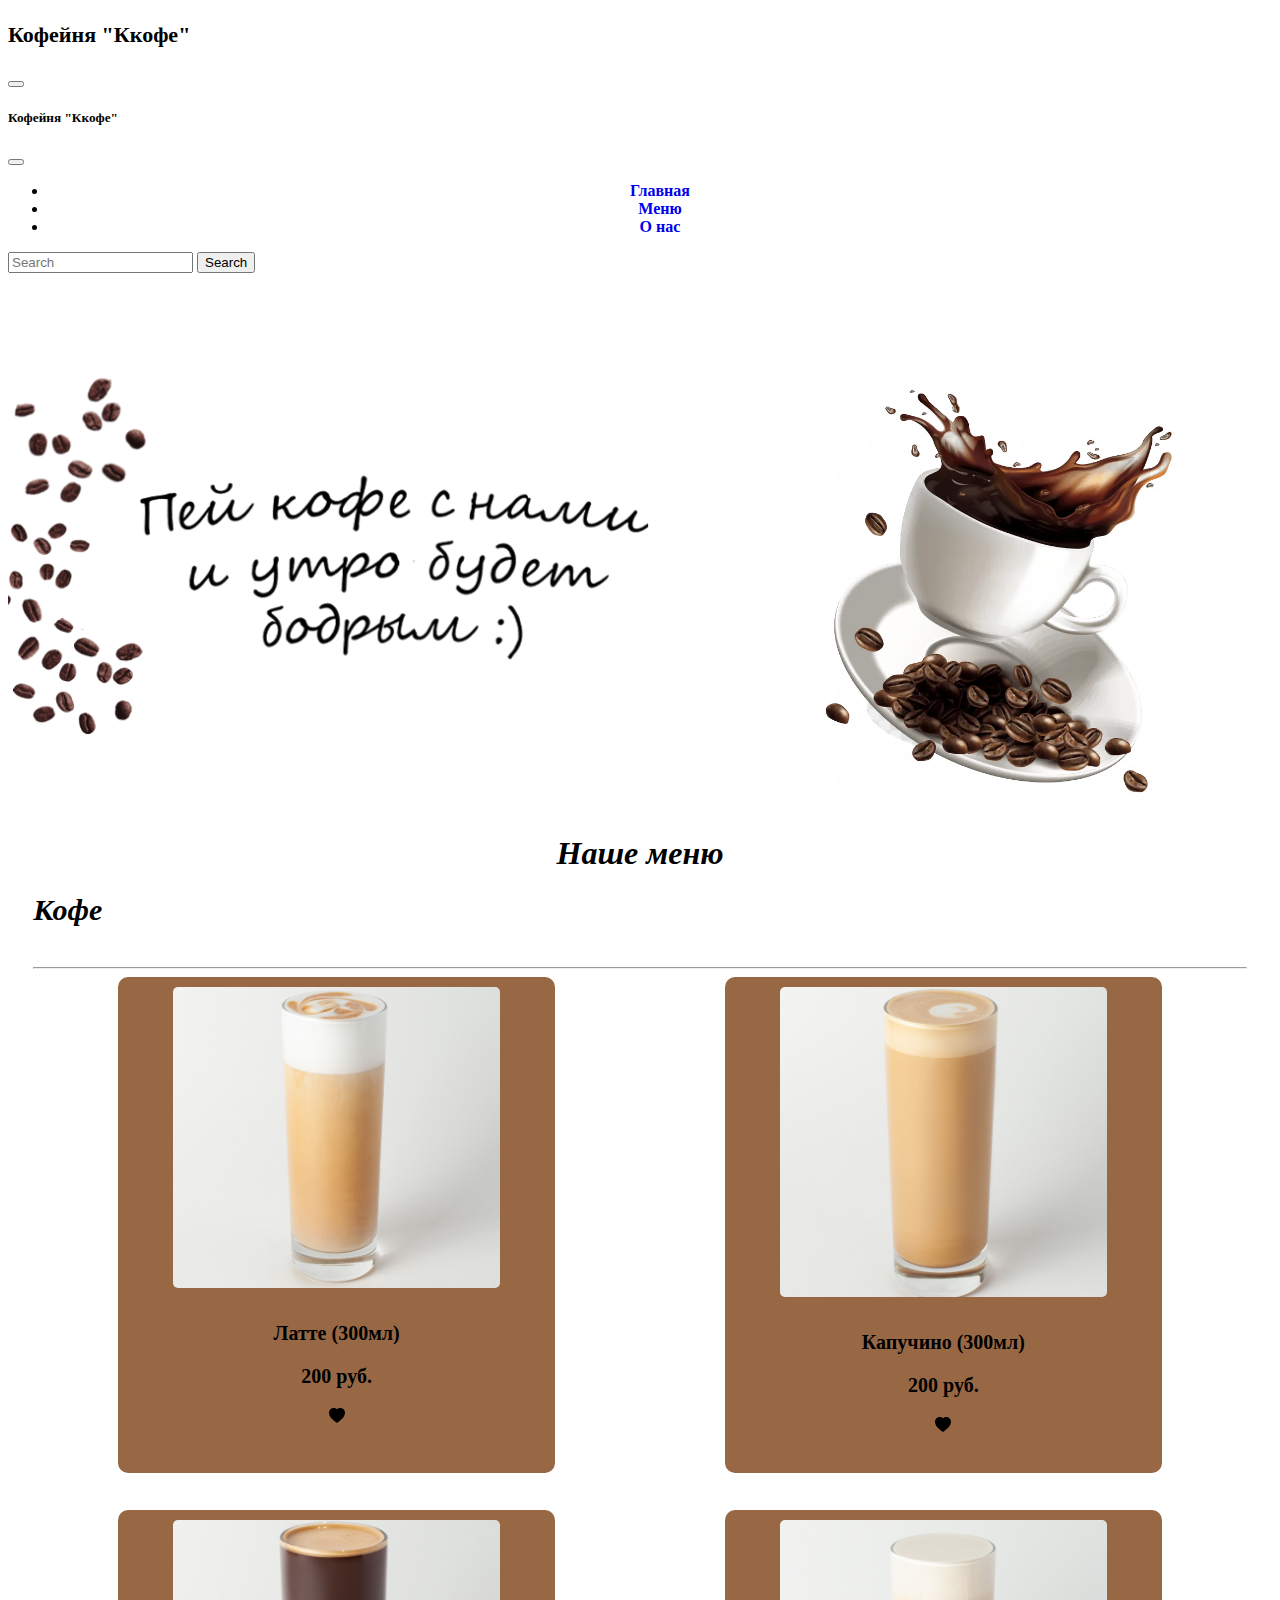
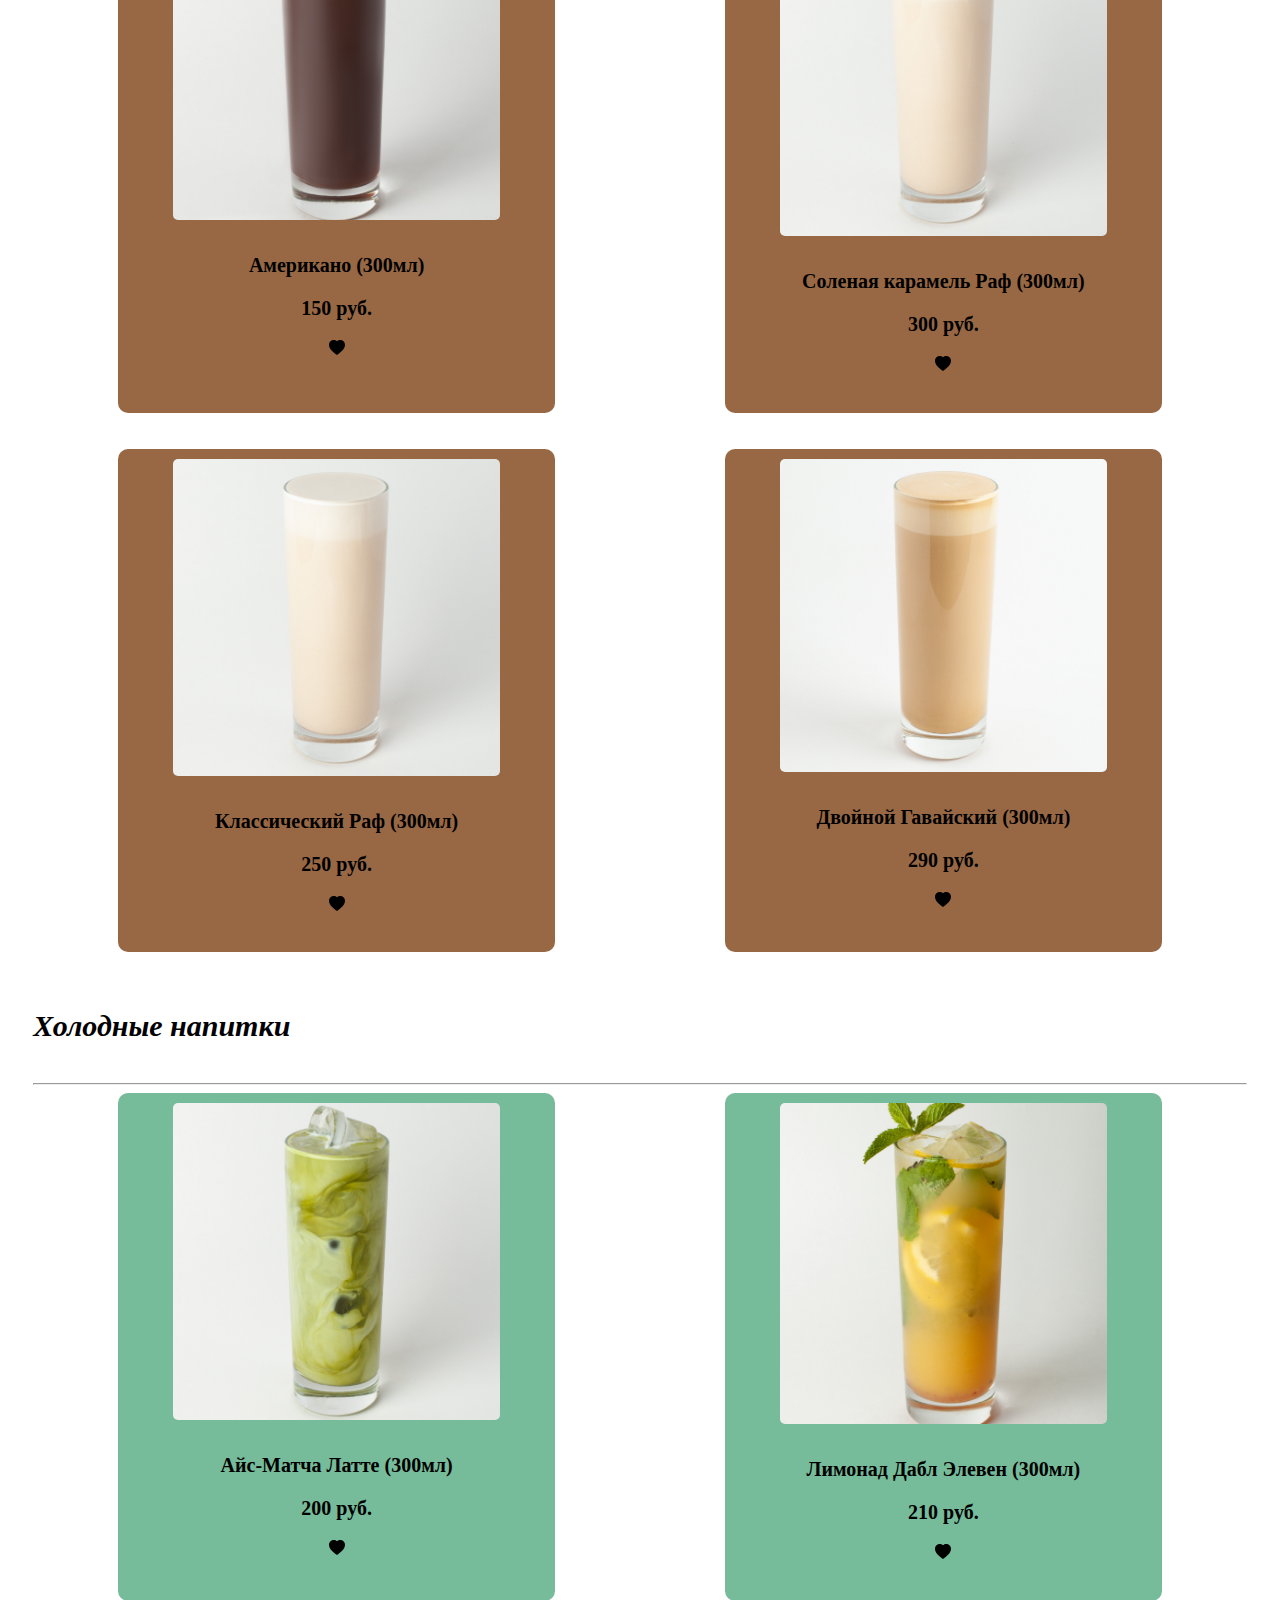
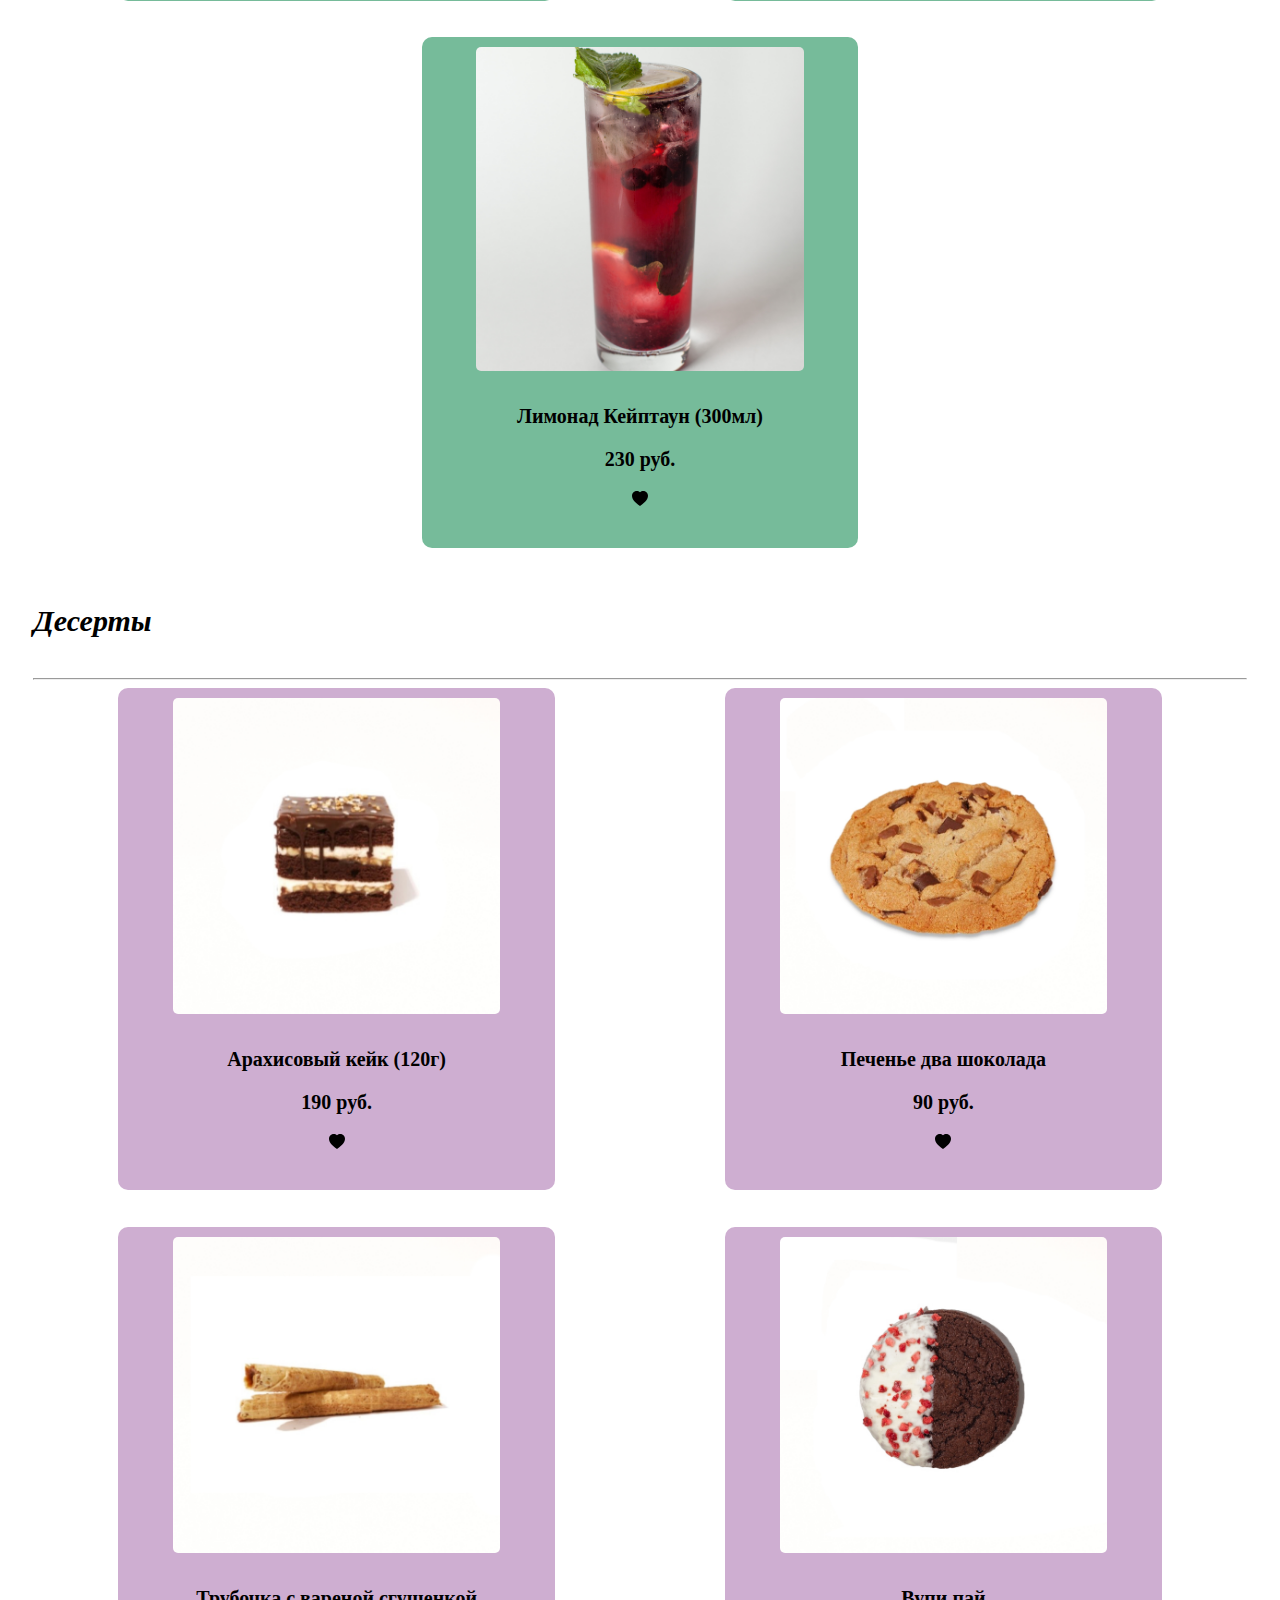
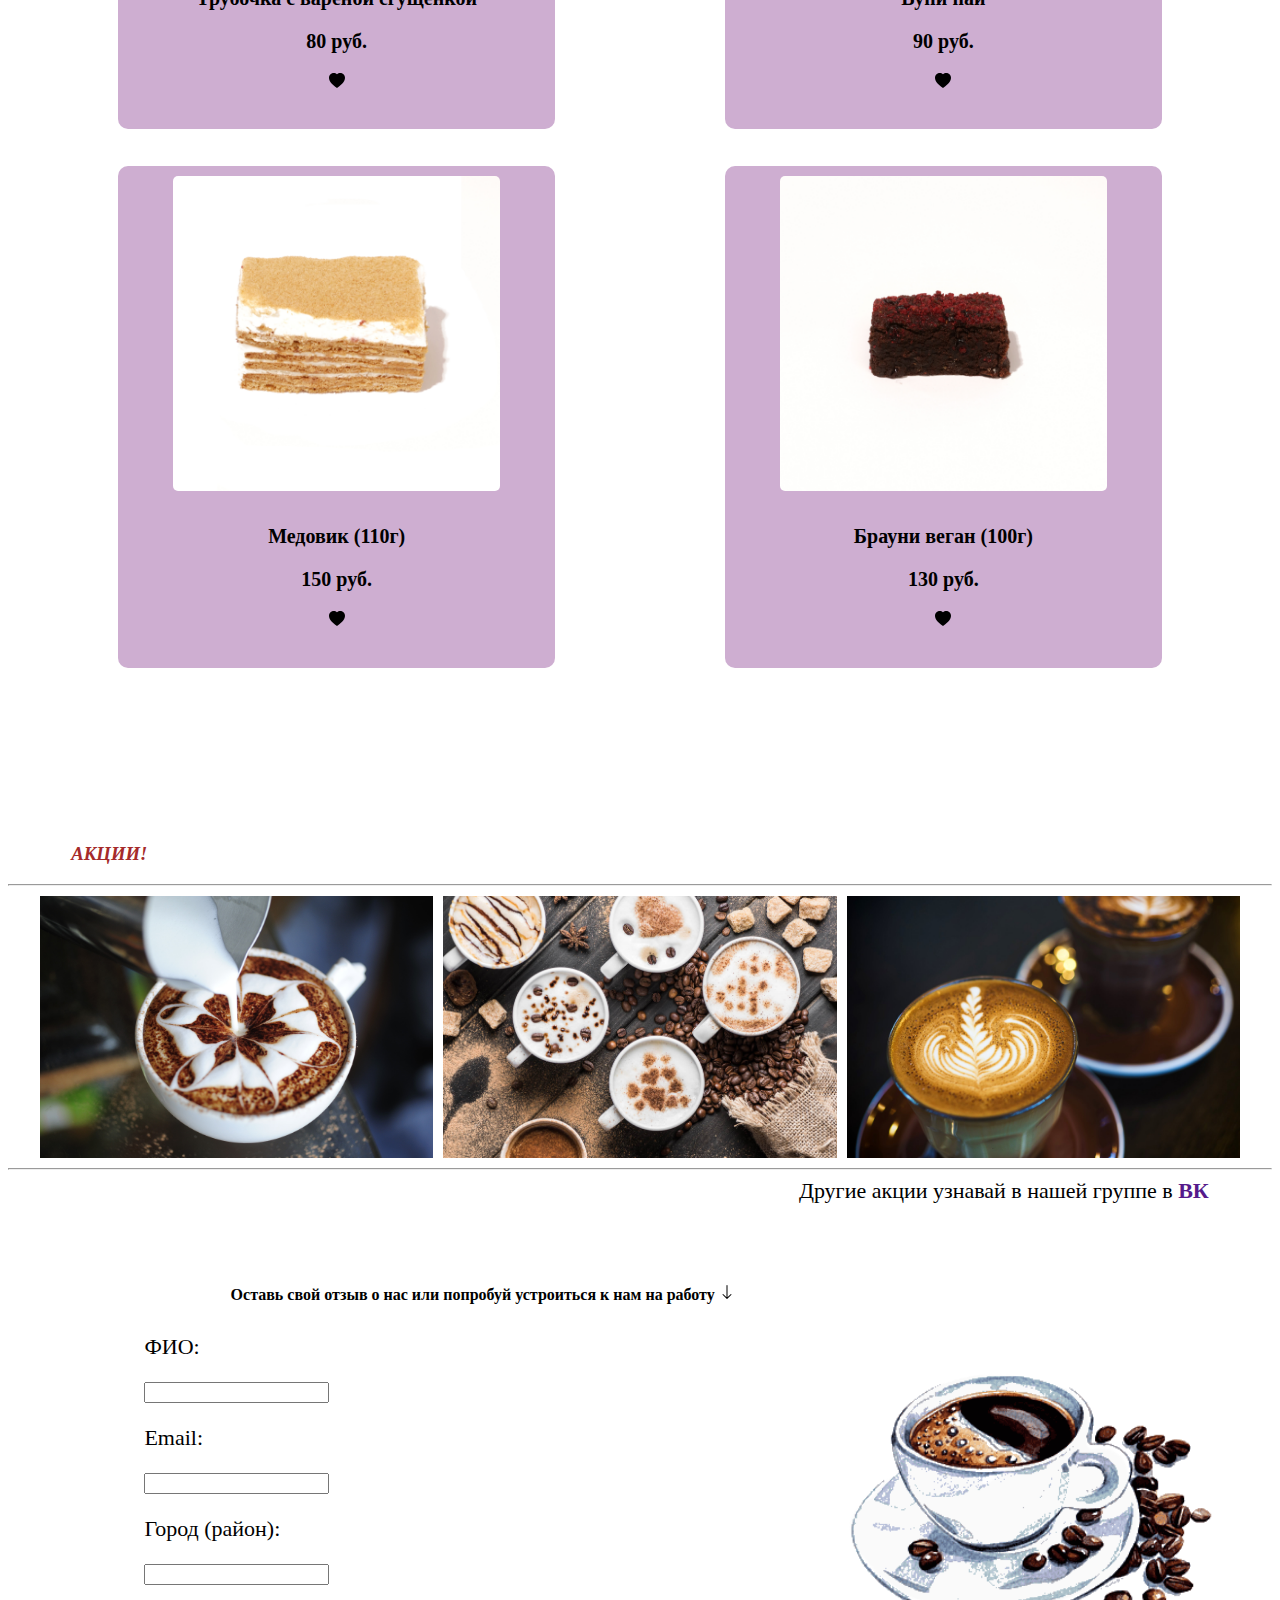
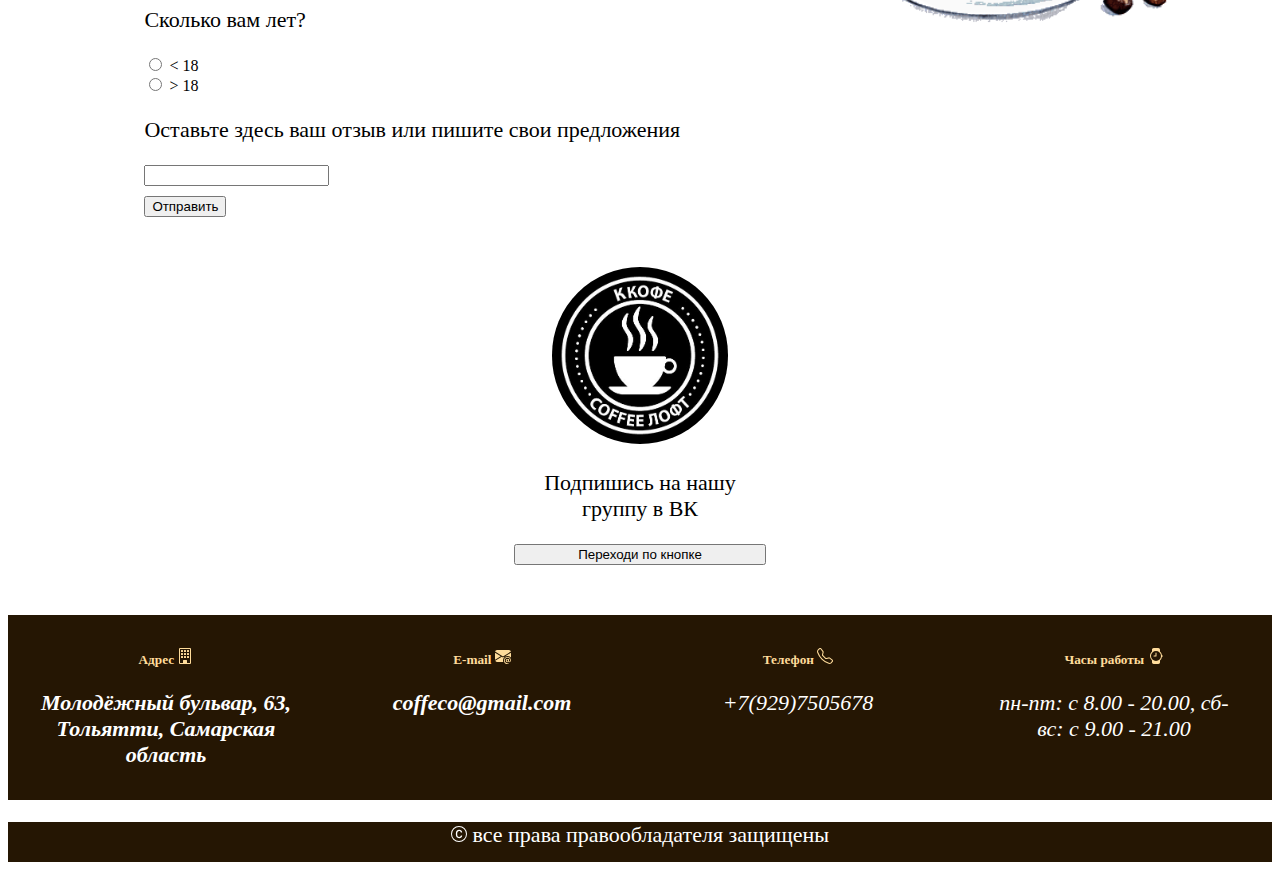
<file: html/menu.html>
<!DOCTYPE html>
<html lang="en">
<head>
    <meta charset="UTF-8">
    <meta http-equiv="X-UA-Compatible" content="IE=edge">
    <meta name="viewport" content="width=device-width, initial-scale=1.0">
    <link href="https://cdn.jsdelivr.net/npm/bootstrap@5.3.0/dist/css/bootstrap.min.css" rel="stylesheet" integrity="sha384-9ndCyUaIbzAi2FUVXJi0CjmCapSmO7SnpJef0486qhLnuZ2cdeRhO02iuK6FUUVM" crossorigin="anonymous">
    <link rel="stylesheet" href="../styles/style2.css">
    <title>Кофейня</title>
</head>
<body>
 <script src="https://cdn.jsdelivr.net/npm/bootstrap@5.3.0/dist/js/bootstrap.bundle.min.js" integrity="sha384-geWF76RCwLtnZ8qwWowPQNguL3RmwHVBC9FhGdlKrxdiJJigb/j/68SIy3Te4Bkz" crossorigin="anonymous"></script>
    
 <!-- навигационное меню -->
<nav class="navbar bg-body-tertiary fixed-top">
  <div class="container-fluid">
    <h3 class="navbar-brand" id="coff">Кофейня "Ккофе"</h3>
    <button class="navbar-toggler" type="button" data-bs-toggle="offcanvas" data-bs-target="#offcanvasNavbar" aria-controls="offcanvasNavbar" aria-label="Toggle navigation">
      <span class="navbar-toggler-icon"></span>
    </button>
    <div class="offcanvas offcanvas-end" tabindex="-1" id="offcanvasNavbar" aria-labelledby="offcanvasNavbarLabel">
      <div class="offcanvas-header">
        <h5 class="offcanvas-title" id="offcanvasNavbarLabel">Кофейня "Ккофе"</h5>
        <button type="button" class="btn-close" data-bs-dismiss="offcanvas" aria-label="Close"></button>
      </div>
      <div class="offcanvas-body">
        <ul class="navbar-nav justify-content-end flex-grow-1 pe-3" style="text-align: center;">
          <li class="nav-item">
            <a class="nav-link active hov" aria-current="page" href="index.html" >Главная</a>
          </li>
          <li class="nav-item">
            <a class="nav-link hov" href="menu.html">Меню</a>
          </li>
          <li class="nav-item">
            <a class="nav-link hov" href="aboutus.html" >О нас</a>
          </li>
        </ul>
        <form class="d-flex mt-3" role="search">
          <input class="form-control me-2" type="search" placeholder="Search" aria-label="Search">
          <button class="btn btn-outline-success" type="submit">Search</button>
        </form>
      </div>
    </div>
  </div>
</nav>
<!-- главная -->
<header class="mainimg">
  <div  id="glavimg"><img src="../images/hi.png" alt=""></div>
  <div id="glavimg2"><img src="../images/cofe.png" alt=""></div>
</header>

<!-- menu -->
<main class="menu">
  <!-- кофе -->
  <h1>Наше меню</h1>
  <h4>Кофе</h4><hr>
    <div class="menucof">
      <div>
        <img src="../images/c1.jpg" alt=""><p>Латте (300мл)</p><p>200 руб.</p>
        <svg  xmlns="http://www.w3.org/2000/svg" width="16" height="16" fill="currentColor" class="heart bi bi-heart-fill" viewBox="0 0 16 16">
          <path fill-rule="evenodd" d="M8 1.314C12.438-3.248 23.534 4.735 8 15-7.534 4.736 3.562-3.248 8 1.314z"/>
        </svg>
      </div>
      <div>
        <img src="../images/c2.jpg" alt=""><p>Капучино (300мл)</p><p>200 руб.</p>
        <svg xmlns="http://www.w3.org/2000/svg" width="16" height="16" fill="currentColor" class="heart bi bi-heart-fill" viewBox="0 0 16 16">
          <path fill-rule="evenodd" d="M8 1.314C12.438-3.248 23.534 4.735 8 15-7.534 4.736 3.562-3.248 8 1.314z"/>
        </svg>
      </div>
      <div>
        <img src="../images/c3.jpg" alt=""><p>Американо (300мл)</p><p>150 руб.</p>
        <svg xmlns="http://www.w3.org/2000/svg" width="16" height="16" fill="currentColor" class="heart bi bi-heart-fill" viewBox="0 0 16 16">
          <path fill-rule="evenodd" d="M8 1.314C12.438-3.248 23.534 4.735 8 15-7.534 4.736 3.562-3.248 8 1.314z"/>
        </svg>
      </div>
      <div>
        <img src="../images/c4.jpg" alt=""><p>Соленая карамель Раф (300мл)</p><p>300 руб.</p>
        <svg  xmlns="http://www.w3.org/2000/svg" width="16" height="16" fill="currentColor" class="heart bi bi-heart-fill" viewBox="0 0 16 16">
          <path fill-rule="evenodd" d="M8 1.314C12.438-3.248 23.534 4.735 8 15-7.534 4.736 3.562-3.248 8 1.314z"/>
        </svg>
      </div> 
      <div>
        <img src="../images/c4.jpg" alt=""><p>Классический Раф (300мл) </p><p>250 руб.</p>
        <svg  xmlns="http://www.w3.org/2000/svg" width="16" height="16" fill="currentColor" class="heart bi bi-heart-fill" viewBox="0 0 16 16">
          <path fill-rule="evenodd" d="M8 1.314C12.438-3.248 23.534 4.735 8 15-7.534 4.736 3.562-3.248 8 1.314z"/>
        </svg>
      </div>
      <div>
        <img src="../images/c5.jpg" alt=""><p>Двойной Гавайский (300мл)</p><p>290 руб.</p>
        <svg  xmlns="http://www.w3.org/2000/svg" width="16" height="16" fill="currentColor" class="heart bi bi-heart-fill" viewBox="0 0 16 16">
          <path fill-rule="evenodd" d="M8 1.314C12.438-3.248 23.534 4.735 8 15-7.534 4.736 3.562-3.248 8 1.314z"/>
        </svg>
      </div>
    </div>
    <!-- холодные напитки -->
    <h4>Холодные напитки</h4><hr>
      <div class="coldm">
        <div>
          <img src="../images/cl1.jpg" alt=""><p>Айс-Матча Латте (300мл)</p><p>200 руб.</p>
          <svg  xmlns="http://www.w3.org/2000/svg" width="16" height="16" fill="currentColor" class="heart bi bi-heart-fill" viewBox="0 0 16 16">
            <path fill-rule="evenodd" d="M8 1.314C12.438-3.248 23.534 4.735 8 15-7.534 4.736 3.562-3.248 8 1.314z"/>
          </svg>
        </div>
        <div><img src="../images/cl2.jpg" alt="" ><p>Лимонад Дабл Элевен (300мл)</p><p>210 руб.</p>
        <svg xmlns="http://www.w3.org/2000/svg" width="16" height="16" fill="currentColor" class="heart bi bi-heart-fill" viewBox="0 0 16 16">
            <path fill-rule="evenodd" d="M8 1.314C12.438-3.248 23.534 4.735 8 15-7.534 4.736 3.562-3.248 8 1.314z"/>
          </svg>
        </div>
        <div><img src="../images/cl3.jpg" alt="" ><p>Лимонад Кейптаун (300мл) </p><p>230 руб.</p>
          <svg xmlns="http://www.w3.org/2000/svg" width="16" height="16" fill="currentColor" class="heart bi bi-heart-fill" viewBox="0 0 16 16">
            <path fill-rule="evenodd" d="M8 1.314C12.438-3.248 23.534 4.735 8 15-7.534 4.736 3.562-3.248 8 1.314z"/>
          </svg>
        </div>
      </div>
    <!-- десерты -->
    <h4>Десерты</h4><hr>
    <div class="eat">
      <div>
        <img src="../images/eat1.jpg" alt=""><p>Арахисовый кейк (120г)</p><p>190 руб.</p>
        <svg  xmlns="http://www.w3.org/2000/svg" width="16" height="16" fill="currentColor" class="heart bi bi-heart-fill"  viewBox="0 0 16 16">
          <path fill-rule="evenodd" d="M8 1.314C12.438-3.248 23.534 4.735 8 15-7.534 4.736 3.562-3.248 8 1.314z"/>
        </svg>
      </div>
      <div>
        <img src="../images/eat6.jpg" alt=""><p>Печенье два шоколада</p><p>90 руб.</p>
        <svg xmlns="http://www.w3.org/2000/svg" width="16" height="16" fill="currentColor" class="heart bi bi-heart-fill" viewBox="0 0 16 16">
          <path fill-rule="evenodd" d="M8 1.314C12.438-3.248 23.534 4.735 8 15-7.534 4.736 3.562-3.248 8 1.314z"/>
        </svg>
      </div>
      <div>
        <img src="../images/eat3.jpg" alt="" ><p>Трубочка с вареной сгущенкой</p><p>80 руб.</p>
        <svg xmlns="http://www.w3.org/2000/svg" width="16" height="16" fill="currentColor" class="heart bi bi-heart-fill" viewBox="0 0 16 16">
          <path fill-rule="evenodd" d="M8 1.314C12.438-3.248 23.534 4.735 8 15-7.534 4.736 3.562-3.248 8 1.314z"/>
        </svg>
      </div>
      <div>
        <img src="../images/eat4.jpg" alt=""><p>Вупи пай</p><p>90 руб.</p>
        <svg xmlns="http://www.w3.org/2000/svg" width="16" height="16" fill="currentColor" class="heart bi bi-heart-fill" viewBox="0 0 16 16">
          <path fill-rule="evenodd" d="M8 1.314C12.438-3.248 23.534 4.735 8 15-7.534 4.736 3.562-3.248 8 1.314z"/>
        </svg>
      </div>
      <div>
        <img src="../images/eat5.jpg" alt="" ><p>Медовик (110г)</p><p>150 руб.</p>
        <svg xmlns="http://www.w3.org/2000/svg" width="16" height="16" fill="currentColor" class="heart bi bi-heart-fill" viewBox="0 0 16 16">
          <path fill-rule="evenodd" d="M8 1.314C12.438-3.248 23.534 4.735 8 15-7.534 4.736 3.562-3.248 8 1.314z"/>
        </svg>
      </div>
      <div>
        <img src="../images/eat2.jpg" alt=""><p>Брауни веган (100г) </p><p>130 руб.</p>
      <svg  xmlns="http://www.w3.org/2000/svg" width="16" height="16" fill="currentColor" class="heart bi bi-heart-fill" viewBox="0 0 16 16">
          <path fill-rule="evenodd" d="M8 1.314C12.438-3.248 23.534 4.735 8 15-7.534 4.736 3.562-3.248 8 1.314z"/>
        </svg>
      </div>
    </div>
</main>

<!-- акции -->
<div class="gallery2">
  <h3>АКЦИИ!</h3><hr>
  <div class="imgbox">
     <div class="imggal">
         <img src="../images/cart2.jpg" alt="">
         <p>Скидка в честь вашего дня рождения</p>
     </div>
     <div class="imggal">
         <img src="../images/cart1.jpg" alt="">
         <p>После 20.00 скидки на выпечку</p>
     </div>
     <div class="imggal">
         <img src="../images/cart3.jpg" alt="">
         <p>Пенсионерам скидка 10%</p>
     </div>
 </div>
</div><hr>
<p id="sile" >Другие акции узнавай в нашей группе в <a href="">ВК</a></p>

<!-- отзыв -->
<div class="reg">
  <div id="regform">
    <h4>Оставь свой отзыв о нас или попробуй устроиться к нам на работу 
      <svg xmlns="http://www.w3.org/2000/svg" width="16" height="16" fill="currentColor" class="bi bi-arrow-down" viewBox="0 0 16 16">
      <path fill-rule="evenodd" d="M8 1a.5.5 0 0 1 .5.5v11.793l3.146-3.147a.5.5 0 0 1 .708.708l-4 4a.5.5 0 0 1-.708 0l-4-4a.5.5 0 0 1 .708-.708L7.5 13.293V1.5A.5.5 0 0 1 8 1z"/></svg>
    </h4>
    <div><p>ФИО:</p></div>
    <div><input type="text" name="name" ></div>
    <div><p>Email:</p></div>
    <div><input type="text" name="email" ></div>
    <div><p>Город (район):</p></div>
    <div><input type="text" name="state" ></div>
    <div><p>Сколько вам лет?</p>
      <div><input type="radio" name="age" value=""> &lt; 18</div>
      <div><input type="radio" name="age" value=""> > 18</div>
    </div>
    <div><p>Оставьте здесь ваш отзыв или пишите свои предложения</p></div>
    <div><input type="text" name="name" ></div>
    <button type="button" id="otpr" class="btn btn-success" >Отправить</button>
  </div>
  <div id="chashca">
    <img src="../images/chashca.png" alt="">
  </div>
</div>
 <!-- vk -->
 <div class="vk">
  <div>
    <div id="logo"><img src="../images/coffeeloft.jpg" alt="" ></div>
    <p>Подпишись на нашу группу в ВК </p>
  </div>
<button type="button" class="btn btn-primary btn-sm">Переходи по кнопке</button></div>

<!-- конец -->
<footer class="footer">
  <div>
    <h5>
      Адрес 
      <svg xmlns="http://www.w3.org/2000/svg" width="16" height="16" fill="currentColor" class="bi bi-building" viewBox="0 0 16 16">
      <path d="M4 2.5a.5.5 0 0 1 .5-.5h1a.5.5 0 0 1 .5.5v1a.5.5 0 0 1-.5.5h-1a.5.5 0 0 1-.5-.5v-1Zm3 0a.5.5 0 0 1 .5-.5h1a.5.5 0 0 1 .5.5v1a.5.5 0 0 1-.5.5h-1a.5.5 0 0 1-.5-.5v-1Zm3.5-.5a.5.5 0 0 0-.5.5v1a.5.5 0 0 0 .5.5h1a.5.5 0 0 0 .5-.5v-1a.5.5 0 0 0-.5-.5h-1ZM4 5.5a.5.5 0 0 1 .5-.5h1a.5.5 0 0 1 .5.5v1a.5.5 0 0 1-.5.5h-1a.5.5 0 0 1-.5-.5v-1ZM7.5 5a.5.5 0 0 0-.5.5v1a.5.5 0 0 0 .5.5h1a.5.5 0 0 0 .5-.5v-1a.5.5 0 0 0-.5-.5h-1Zm2.5.5a.5.5 0 0 1 .5-.5h1a.5.5 0 0 1 .5.5v1a.5.5 0 0 1-.5.5h-1a.5.5 0 0 1-.5-.5v-1ZM4.5 8a.5.5 0 0 0-.5.5v1a.5.5 0 0 0 .5.5h1a.5.5 0 0 0 .5-.5v-1a.5.5 0 0 0-.5-.5h-1Zm2.5.5a.5.5 0 0 1 .5-.5h1a.5.5 0 0 1 .5.5v1a.5.5 0 0 1-.5.5h-1a.5.5 0 0 1-.5-.5v-1Zm3.5-.5a.5.5 0 0 0-.5.5v1a.5.5 0 0 0 .5.5h1a.5.5 0 0 0 .5-.5v-1a.5.5 0 0 0-.5-.5h-1Z"/>
      <path d="M2 1a1 1 0 0 1 1-1h10a1 1 0 0 1 1 1v14a1 1 0 0 1-1 1H3a1 1 0 0 1-1-1V1Zm11 0H3v14h3v-2.5a.5.5 0 0 1 .5-.5h3a.5.5 0 0 1 .5.5V15h3V1Z"/>
    </svg></h5>
    <p><a href="#">Молодёжный бульвар, 63, Тольятти, Самарская область</a></p>
  </div>
  <div>
    <h5>
      E-mail 
      <svg xmlns="http://www.w3.org/2000/svg" width="16" height="16" fill="currentColor" class="bi bi-envelope-at-fill" viewBox="0 0 16 16">
      <path d="M2 2A2 2 0 0 0 .05 3.555L8 8.414l7.95-4.859A2 2 0 0 0 14 2H2Zm-2 9.8V4.698l5.803 3.546L0 11.801Zm6.761-2.97-6.57 4.026A2 2 0 0 0 2 14h6.256A4.493 4.493 0 0 1 8 12.5a4.49 4.49 0 0 1 1.606-3.446l-.367-.225L8 9.586l-1.239-.757ZM16 9.671V4.697l-5.803 3.546.338.208A4.482 4.482 0 0 1 12.5 8c1.414 0 2.675.652 3.5 1.671Z"/>
      <path d="M15.834 12.244c0 1.168-.577 2.025-1.587 2.025-.503 0-1.002-.228-1.12-.648h-.043c-.118.416-.543.643-1.015.643-.77 0-1.259-.542-1.259-1.434v-.529c0-.844.481-1.4 1.26-1.4.585 0 .87.333.953.63h.03v-.568h.905v2.19c0 .272.18.42.411.42.315 0 .639-.415.639-1.39v-.118c0-1.277-.95-2.326-2.484-2.326h-.04c-1.582 0-2.64 1.067-2.64 2.724v.157c0 1.867 1.237 2.654 2.57 2.654h.045c.507 0 .935-.07 1.18-.18v.731c-.219.1-.643.175-1.237.175h-.044C10.438 16 9 14.82 9 12.646v-.214C9 10.36 10.421 9 12.485 9h.035c2.12 0 3.314 1.43 3.314 3.034v.21Zm-4.04.21v.227c0 .586.227.8.581.8.31 0 .564-.17.564-.743v-.367c0-.516-.275-.708-.572-.708-.346 0-.573.245-.573.791Z"/>
    </svg></h5>
    <p><a href="#">coffeco@gmail.com</a></p>
  </div>
  <div>
    <h5>
      Телефон 
      <svg xmlns="http://www.w3.org/2000/svg" width="16" height="16" fill="currentColor" class="bi bi-telephone" viewBox="0 0 16 16">
      <path d="M3.654 1.328a.678.678 0 0 0-1.015-.063L1.605 2.3c-.483.484-.661 1.169-.45 1.77a17.568 17.568 0 0 0 4.168 6.608 17.569 17.569 0 0 0 6.608 4.168c.601.211 1.286.033 1.77-.45l1.034-1.034a.678.678 0 0 0-.063-1.015l-2.307-1.794a.678.678 0 0 0-.58-.122l-2.19.547a1.745 1.745 0 0 1-1.657-.459L5.482 8.062a1.745 1.745 0 0 1-.46-1.657l.548-2.19a.678.678 0 0 0-.122-.58L3.654 1.328zM1.884.511a1.745 1.745 0 0 1 2.612.163L6.29 2.98c.329.423.445.974.315 1.494l-.547 2.19a.678.678 0 0 0 .178.643l2.457 2.457a.678.678 0 0 0 .644.178l2.189-.547a1.745 1.745 0 0 1 1.494.315l2.306 1.794c.829.645.905 1.87.163 2.611l-1.034 1.034c-.74.74-1.846 1.065-2.877.702a18.634 18.634 0 0 1-7.01-4.42 18.634 18.634 0 0 1-4.42-7.009c-.362-1.03-.037-2.137.703-2.877L1.885.511z"/>
    </svg></h5>
    <p>+7(929)7505678</p>
  </div>
  <div>
    <h5>
      Часы работы 
      <svg xmlns="http://www.w3.org/2000/svg" width="16" height="16" fill="currentColor" class="bi bi-watch" viewBox="0 0 16 16">
      <path d="M8.5 5a.5.5 0 0 0-1 0v2.5H6a.5.5 0 0 0 0 1h2a.5.5 0 0 0 .5-.5V5z"/>
      <path d="M5.667 16C4.747 16 4 15.254 4 14.333v-1.86A5.985 5.985 0 0 1 2 8c0-1.777.772-3.374 2-4.472V1.667C4 .747 4.746 0 5.667 0h4.666C11.253 0 12 .746 12 1.667v1.86a5.99 5.99 0 0 1 1.918 3.48.502.502 0 0 1 .582.493v1a.5.5 0 0 1-.582.493A5.99 5.99 0 0 1 12 12.473v1.86c0 .92-.746 1.667-1.667 1.667H5.667zM13 8A5 5 0 1 0 3 8a5 5 0 0 0 10 0z"/>
    </svg></h5>
    <p>пн-пт: с 8.00 - 20.00, сб-вс: с 9.00 - 21.00</p>
  </div>
</footer>
<footer class="footer2">
    <p><svg xmlns="http://www.w3.org/2000/svg" width="16" height="16" fill="currentColor" class="bi bi-c-circle" viewBox="0 0 16 16">
      <path d="M1 8a7 7 0 1 0 14 0A7 7 0 0 0 1 8Zm15 0A8 8 0 1 1 0 8a8 8 0 0 1 16 0ZM8.146 4.992c-1.212 0-1.927.92-1.927 2.502v1.06c0 1.571.703 2.462 1.927 2.462.979 0 1.641-.586 1.729-1.418h1.295v.093c-.1 1.448-1.354 2.467-3.03 2.467-2.091 0-3.269-1.336-3.269-3.603V7.482c0-2.261 1.201-3.638 3.27-3.638 1.681 0 2.935 1.054 3.029 2.572v.088H9.875c-.088-.879-.768-1.512-1.729-1.512Z"/>
    </svg> все права правообладателя защищены</p>
</footer>

</body>
</html>
</file>
<file: styles/style.css>
/* панель */
.hov:hover{
    background-color: rgba(145, 97, 52, 0.76);
    font-weight: bold;
}
.navbar-toggler:hover{
    background-color: rgba(145, 97, 52, 0.548);
}
#coff {
    font-size: 22px;
    animation: color-change 5s infinite;
  }
@keyframes color-change {
        0% { color: rgb(0, 0, 0); }
        20% { color: rgb(95, 63, 11); }
        40% { color: rgb(211, 166, 99); }
        60% { color: rgb(174, 154, 122); }
        80% { color: rgb(95, 63, 11); }
        100% { color: rgb(0, 0, 0); }
}

body{
    font-family:Cambria, Cochin, Georgia, Times, 'Times New Roman', serif;
}


/* главная */
.mainimg{
    margin-top: 100px;
    display: flex; 
}
#glavimg{
    width: 60% 
}
#glavimg img {
    width: 85%;
}
#glavimg2{
    width: 40%;
    max-height: 30%;
}
#glavimg2 img{
    width: 90%;
    margin-left: 5px;
}


/* hi */
.hi {
    margin: 10px 2% 0 2%;
    background-color: rgb(249, 235, 203);
    border: 1px solid  rgba(171, 149, 116, 0.597);
    box-shadow: 5px 15px 10px 5px rgba(128, 103, 61, 0.245);
    height: 210px;
    border-radius: 20px;
}
.hi h3 {
    font-style: italic;
    margin: 10px 20px 0 20px;
    text-align: center;
}
#work::after {
    content: '';
    width: 0;
    height: 2px;
    background: rgb(141, 88, 13);
    display: block;
    transition: 0.6s linear;
}
#work:hover::after {
    width: 300px;
}


/* kонтакты */
.contacts{
    background-image: url(../images/fon.png);
    height: auto;
    background-color: rgb(244, 204, 135);
    border: 1px solid rgba(164, 108, 24, 0.726);
    border-radius: 20px;
    width: auto;
    margin: -50px 10% 0 10%;
    box-shadow: 3px 15px 5px 5px rgba(113, 72, 1, 0.127);
}
.contacts #cof {
    margin: 0 35% 10px 35%;
}
.contacts #cof img{
    width: 30%;
}
.cont p img{
    width: 25px;
    margin: -6px 0 0 10px;
}
.cont{
    display:flex;
    flex-wrap: wrap;
    margin: 0 5% 0 0;
}
.cont h4{
    padding-top: 10px;
    padding-left: 20px;
    font-weight: bold;
    font-style: italic;
}
.cont p{
    padding-top: 10px;
    padding-left: 20px;
    font-weight: bold;
    font-style: italic;
}
.cont a {
    text-decoration: none;
    color:rgb(48, 31, 3);
}
.cont a:hover{
    color: rgb(255, 255, 255);
    text-shadow: rgb(125, 80, 2) 1px 0 10px;
}

/* галерея */
#cap{
    width: 30%;
}
.gallery{
    margin-bottom: 30px; 
    margin-top: -100px; 
}
.gallery h1{
    font-style: italic;
    text-align: center; 
    margin-bottom: 30px;
    font-size: 40px;
}
.gal{
    display: flex;
    flex-wrap: wrap;
    margin-left: 8%;
}
.gal div{
    width: 44%;
    margin: 1%;
}
.lin{
    width: 60px;
}
.gal .mesto{
    width: 95%;
    border-radius: 20px;
    object-fit: cover;
    transition: 0.3s;
    height: 350px;
    
}
.gal .mesto:hover{
    transform: scale(1.1);
}

#cap2{
    width: 370px;
    margin: -150px 0 0 70%;
}

/* акции */
#sile{
    text-align: right;
    margin:0  5% 50px 0;
}
.gallery2{
    width: 100%;
    padding: 70px 0 0 0;
    margin-top: -190px;
}
.gallery2 h3{
    margin-left: 5%;
    color: brown;
    font-weight: bold;
    font-style: italic;
}
 a {
    text-decoration: none;
    font-weight: bold;
}
 a:hover{
    color: rgb(0, 0, 0);
}
.gallary2 h1{
    font-size: 55px;
    display: flex;
    align-items: center;
    justify-content: center;
}
.imgbox{
    width: 95%;
    margin: 10px auto;
    display: grid;
    grid-template-columns: 1fr 1fr 1fr;
    grid-gap:10px;
}
.imggal{
    display: flex;
    align-items: center;
    justify-content: center;
    background: black;
}
.imggal img {
    width: 100%;
    transition: .4s;
}
.imggal:hover img {
    opacity: 0.2;
}
.imggal p{
    font-size: 20px;
    position: absolute;
    width: 100px;
    margin: 15px 0px;
    text-align: center;
    color: white;
    line-height: 22px;
    opacity: 0;
    z-index: 5;
    transition: 0.3s;
}
.imggal:hover p{
    opacity: 1;
}
#idvk{
    text-align: right;
    margin:0  5% 50px 0;
}


/* регистрация */
.regform p{
    margin-top: 15px;
}
.reg #chashca{
    width: 40%;
    padding-top: 50px;
}
#chashca img{
    width: 90%;
}
.reg {
    margin: 10px 0 20px 10%;
    display: flex;
}
.reg #regform{
    width: 60%;
    margin-left: 10px;
}
#regform h4{
    font-weight: bold;
    margin: 30px 0;
    text-align: center;
}
#otpr {
    margin: 10px 0 30px 0px;
}
#otpr:active{
    background-color: rgb(17, 64, 36);
    box-shadow: 3px 5px 5px 3px rgba(11, 40, 15, 0.127);
}


/* вк */
.vk #logo img{
    border-radius: 100%;
    width: 100%;
}
#logo{
    width: 70%;
    margin: 0 15% 0 15%;
}
.vk{
    margin: 0 40% 50px 40%;
    display: flex;
    flex-direction: column;
    text-align: center;
    width: 20%;

}
.vk button:active{
    background-color: rgb(14, 14, 59);
    box-shadow: 3px 5px 5px 3px rgba(11, 1, 69, 0.127);
}

/*  */
.footer{
    display: flex;
    justify-content: space-around;
    flex-wrap: wrap;
    height: auto;
    background-color: rgb(37, 22, 3);
    color: white;
    width: 100%;
    text-align: center;
}
.footer div{
    padding: 10px;
    width: 20%;
}
.footer div p{
    font-style: italic;
}
.footer a {
    text-decoration: none;
    color:rgb(255, 255, 255);
}
.footer a:hover{
    color: rgba(255, 227, 155, 0.889);
}
.footer h5 {
    color: rgb(255, 220, 155);
}
.footer2{
    color: white;
    text-align: center;
    background-color: rgb(37, 22, 3);
    height: 40px;
}
@media (min-width: 1100px) {
    .gallery h1 i{
        font-size: 55px;
    }
	.gal div{
        width: 30%;
    }
    .gal .mesto{
        height: 300px;
    }
    .hi {
        margin: 10px 12% 0 12%;
        height: 260px;
    }
    .hi h3{
        font-size: 32px;
        width: 60%;
        margin: 15px 20% 0 20%;
    }
    .contacts{
        margin-left: 20%;
        width: 60%;
    }
    .contacts div h4{
        font-size: 28px;
    }
    .contacts div p{
        font-size: 20px;
    }
    #work:hover::after {
        width: 370px;
    }
    body p, #p, label{
        font-size: 22px;
    }
    .imggal p{
        width: 350px;
        font-size: 30px;
        line-height: 1em;
    }
}
@media (max-width: 1100px) {
    .gal .mesto{
        height: 250px;
    }
}
@media (max-width: 600px) {
    .imggal p{
        font-size: 10px;
    }
    .gallery h1 i{
        font-size: 25px;
        margin-top: 20px;
    }
    #work::after {
        transition: 0s;
    }
    #work:hover::after {
        width: 0;
    }
    .gal{
        display: flex;
        flex-direction: column;
        margin: 0 5% 10px 15%;
    }
    .gal div{
        width: 90%;
    }
    .gal .mesto{
        width: 90%;
        max-height: 200px;
        max-width:350px;
        margin: 0 65% 0 0%;
    }
    .reg{
        margin-left: 10px;
    }
    .hi {
        height: 230px;
    }
    .footer2{
        height: 40px;
        margin: -3px 0 5px 0;
    }
    .vk{
        width: 40%;
        margin: 0 30% 50px 30%;
    }
    .contacts img{
        width: 50%;
    }
    .gallery h1{
        font-size:30px;
        margin-top: 30px;
    }
    .footer{
        flex-direction: column;
    }
    .footer div{
        width: 90%;
    }
}
</file>
<file: styles/style3.css>
/* панель */
.hov:hover{
    background-color: rgba(145, 97, 52, 0.76);
    font-weight: bold;
}
.navbar-toggler:hover{
    background-color: rgba(145, 97, 52, 0.548);
}

#coff {
    font-size: 22px;
    animation: color-change 5s infinite;
  }
@keyframes color-change {
        0% { color: rgb(0, 0, 0); }
        20% { color: rgb(95, 63, 11); }
        40% { color: rgb(211, 166, 99); }
        60% { color: rgb(174, 154, 122); }
        80% { color: rgb(95, 63, 11); }
        100% { color: rgb(0, 0, 0); }
}

body{
    font-family:Cambria, Cochin, Georgia, Times, 'Times New Roman', serif;
}

/* главная */
.mainimg{
    margin: 100px 0 50px 0;
    display: flex; 
}
#glavimg{
    width: 60% 
}
#glavimg img {
    width: 85%;
}
#glavimg2{
    width: 40%;
    max-height: 30%;
}
#glavimg2 img{
    width: 90%;
    margin-left: 5px;
}

.foto{
    margin-bottom: 50px;
}

/* сотрудники */
h1{
    text-align: center;
    margin-bottom: 110px;
}
.people{
    display: flex; 
    justify-content: space-around;
    margin: -10px 5% 0 5%;
}
.chel{
    width: 350px;
    height: 150px;
    border: 1px solid;
    border-radius: 10px;
    margin: 10px;
    text-align: center;
}
.chel p{
    margin-bottom: 5px;
}
.chel h5{
    font-weight: bold;
    font-size: 18px;
}
.chel img{
    border-radius: 100%;
    margin: -120px 0 10px 0px;
    width: 60%; 
    object-fit: cover;
    transition: 2s;
}
.chel img:hover{
    margin: -180px 0 0 0px;
}
/* повора */
.people2{
    display: flex; 
    justify-content: space-around;
    margin: 30px 5% 0 5%;
}
.chel2{
    width: 350px;
    height: 300px;
    border: 1px solid;
    margin: 10px;
    text-align: center;
    border-radius: 60px;
    object-fit: cover;
    transition: 1s;
}
.chel2 p{
    margin-bottom: 5px;
}
.chel2 img{
    border-radius: 40px;
    margin: 15px 0 10px 0px;
    width: 60%; 
}
.chel2:hover{
    margin-top: -10px;
}
.chel2 h5{
    font-weight: bold;
    font-size: 18px;
}
#pytno{
    width: 70%;
    margin: 10px 15% 10px 15%;
}
#pytno img{
    width: 90%;
    
}
/* о нас */
.about{
    margin-bottom: 0px;
    background-color: rgb(119, 89, 54);
    height: 200px;
    color: white;
    text-align: center;
    padding: 8px 10px 0 10px;
}
.about p{
    font-style: italic;
}

/* акции */
#sile{
    text-align: right;
    margin:0  5% 50px 0;
}
.gallery2{
    width: 100%;
    padding: 70px 0 0 0;
    margin-top: 50px;
}
.gallery2 h3{
    margin-left: 5%;
    color: brown;
    font-weight: bold;
    font-style: italic;
}
 a {
    text-decoration: none;
    font-weight: bold;
}
 a:hover{
    color: rgb(0, 0, 0);
}
.gallary2 h1{
    font-size: 55px;
    display: flex;
    align-items: center;
    justify-content: center;
}
.imgbox{
    width: 95%;
    margin: 10px auto;
    display: grid;
    grid-template-columns: 1fr 1fr 1fr;
    grid-gap:10px;
}
.imggal{
    display: flex;
    align-items: center;
    justify-content: center;
    background: black;
}
.imggal img {
    width: 100%;
    transition: .4s;
}
.imggal:hover img {
    opacity: 0.2;
}
.imggal p{
    font-size: 20px;
    position: absolute;
    width: 100px;
    margin: 15px 0px;
    text-align: center;
    color: white;
    line-height: 22px;
    opacity: 0;
    z-index: 5;
    transition: 0.3s;
}
.imggal:hover p{
    opacity: 1;
}
#idvk{
    text-align: right;
    margin:0  5% 50px 0;
}


/* регистрация */
.regform p{
    margin-top: 15px;
}
.reg #chashca{
    width: 40%;
    padding-top: 50px;
}
#chashca img{
    width: 90%;
}
.reg {
    margin: 10px 0 20px 10%;
    display: flex;
}
.reg #regform{
    width: 60%;
    margin-left: 10px;
}
#regform h4{
    font-weight: bold;
    margin: 30px 0;
    text-align: center;
}
#otpr {
    margin: 10px 0 30px 0px;
}
#otpr:active{
    background-color: rgb(17, 64, 36);
    box-shadow: 3px 5px 5px 3px rgba(11, 40, 15, 0.127);
}



/* вк */
.vk #logo img{
    border-radius: 100%;
    width: 100%;
}
#logo{
    width: 70%;
    margin: 0 15% 0 15%;
}
.vk{
    margin: 0 40% 50px 40%;
    display: flex;
    flex-direction: column;
    text-align: center;
    width: 20%;

}
.vk button:active{
    background-color: rgb(14, 14, 59);
    box-shadow: 3px 5px 5px 3px rgba(11, 1, 69, 0.127);
}

/*  */
.footer{
    display: flex;
    justify-content: space-around;
    flex-wrap: wrap;
    height: auto;
    background-color: rgb(37, 22, 3);
    color: white;
    width: 100%;
    text-align: center;
}
.footer div{
    padding: 10px;
    width: 20%;
}
.footer div p{
    font-style: italic;
}
.footer a {
    text-decoration: none;
    color:rgb(255, 255, 255);
}
.footer a:hover{
    color: rgba(255, 227, 155, 0.889);
}
.footer h5 {
    color: rgb(255, 220, 155);
}
.footer2{
    color: white;
    text-align: center;
    background-color: rgb(37, 22, 3);
    height: 40px;
}
@media (min-width: 1000px) {
	.chel h5, .chel2 h5{
        font-size: 20px;
    } 
    .chel p, .chel2 p{
        font-size: 20px;
    } 
    p{
        font-size: 22px;
    }
    .chel{
        height: 200px;
    }
    .people{
        margin-top: 200px;
    }
    .imggal p{
        width: 350px;
        font-size: 30px;
        line-height: 1em;
    }
}
@media (min-width: 800px) and (max-width:1000px) {
    .people{
        margin-top: 200px;
    }
}
@media (max-width: 800px) {
    .chel{
        height: 190px;
    }
    .chel img{
        margin: -50px 0 10px 0px;
    }
    .chel img:hover{
        margin: -120px 0 0 0px;
    }
    .chel2{
       height: 250px;
    }
}
@media (max-width: 600px) {
    .about{
        height: auto;
    }
    .people{
        flex-direction: column;
        margin: 30px 5% 0 5%;
    }
    .chel{
        width: auto;
        height:180px;
        margin: 50px 20% 100px 19%;
        text-align: center;
    }
    .chel img{
        margin: -100px 0 10px 0px;
        object-fit: cover;
        transition: 1s;
    } 
    .chel img:hover{
        margin: -160px 0 0 0px;
    }
    .people2{
        flex-direction: column;
        margin: -15px 5% 0 5%;
    }
    .chel2{
        width: auto;
        height: 326px;
        margin: 20px 20% 20px 19%;
        text-align: center;
    } 
    .chel2:hover{
        margin: 20px 10% 0 10%;
    }
    .imggal p{
        font-size: 10px;
    }
    .reg{
        margin-left: 10px;
    }
    .footer2{
        height: 40px;
        margin: -3px 0 5px 0;
    }
    .vk{
        width: 40%;
        margin: 0 30% 50px 30%;
    }
    .footer{
        flex-direction: column;
    }
    .footer div{
        width: 90%;
    }
}
</file>
<file: styles/style2.css>
/* панель */
.hov:hover{
    background-color: rgba(145, 97, 52, 0.76);
    font-weight: bold;
}
.navbar-toggler:hover{
    background-color: rgba(145, 97, 52, 0.548);
}
#coff {
    font-size: 22px;
    animation: color-change 5s infinite;
  }
@keyframes color-change {
        0% { color: rgb(0, 0, 0); }
        20% { color: rgb(95, 63, 11); }
        40% { color: rgb(211, 166, 99); }
        60% { color: rgb(174, 154, 122); }
        80% { color: rgb(95, 63, 11); }
        100% { color: rgb(0, 0, 0); }
}

body{
    font-family:Cambria, Cochin, Georgia, Times, 'Times New Roman', serif;
}


/* главная */
.mainimg{
    margin-top: 100px;
    display: flex; 
}
#glavimg{
    width: 60% 
}
#glavimg img {
    width: 85%;
}
#glavimg2{
    width: 40%;
    max-height: 30%;
}
#glavimg2 img{
    width: 90%;
    margin-left: 5px;
}

/* menu */
.menu{
    margin: 0 2% 0 2%;
    text-align: center;
    margin-bottom: 20px;
}
.menu h1{
    font-style: italic;

}
.menu h4{
    font-style: italic;
    margin-top: 20px;
    text-align: left;
}
.menu img{
    border-radius: 5px;
}
.menucof{
    display: flex;
    flex-wrap: wrap;
    justify-content: space-around;
    text-align: center;
}
.menucof div img {
    width: 90%;
    margin: 10px 0 10px 0px;
}
.menucof div p{
    font-weight: bold;
}
.menucof div {
    width: 30%;
    padding: 0 3% 3% 3%;
    background-color: rgb(152, 104, 69);
    height: auto;
    margin-bottom: 3%;
    border-radius: 10px;
}
.menucof div:hover {
    background-color: rgb(243, 179, 111);
}
.heart:hover {
color: rgb(255, 0, 0);
}
/* #hart:focus{
    color: rgb(255, 0, 0);
    transition:  color 999999s;
} */
.coldm{
    display: flex;
    flex-wrap: wrap;
    justify-content: space-around;
    text-align: center;
}
.coldm div {
    width: 30%;
    padding: 0 3% 3% 3%;
    background-color: rgb(118, 187, 154);
    height: auto;
    margin-bottom: 3%;
    border-radius: 10px;
}
.coldm div img{
    width: 90%;
    margin: 10px 0 10px 0px;
}
.coldm div p{
    font-weight: bold;
}
.coldm div:hover {
    background-color: rgb(153, 202, 186);
}
.eat{
    display: flex;
    flex-wrap: wrap;
    justify-content: space-around;
    text-align: center;
}
.eat div {
    width: 30%;
    padding: 0 3% 3% 3%;
    background-color: rgb(206, 174, 209);
    height: auto;
    margin-bottom: 3%;
    border-radius: 10px;
}
.eat div img{
    width: 90%;
    margin: 10px 0 10px 0px;
}
.eat div p{
    font-weight: bold;
}
.eat div:hover {
    background-color: rgb(220, 194, 223);
}

/* акции */
#sile{
    text-align: right;
    margin:0  5% 50px 0;
}
.gallery2{
    width: 100%;
    padding: 70px 0 0 0;
    margin-top: 50px;
}
.gallery2 h3{
    margin-left: 5%;
    color: brown;
    font-weight: bold;
    font-style: italic;
}
 a {
    text-decoration: none;
    font-weight: bold;
}
 a:hover{
    color: rgb(0, 0, 0);
}
.gallary2 h1{
    font-size: 55px;
    display: flex;
    align-items: center;
    justify-content: center;
}
.imgbox{
    width: 95%;
    margin: 10px auto;
    display: grid;
    grid-template-columns: 1fr 1fr 1fr;
    grid-gap:10px;
}
.imggal{
    display: flex;
    align-items: center;
    justify-content: center;
    background: black;
}
.imggal img {
    width: 100%;
    transition: .4s;
}
.imggal:hover img {
    opacity: 0.2;
}
.imggal p{
    font-size: 20px;
    position: absolute;
    width: 100px;
    margin: 15px 0px;
    text-align: center;
    color: white;
    line-height: 22px;
    opacity: 0;
    z-index: 5;
    transition: 0.3s;
}
.imggal:hover p{
    opacity: 1;
}
#idvk{
    text-align: right;
    margin:0  5% 50px 0;
}


/* регистрация */
.regform p{
    margin-top: 15px;
}
.reg #chashca{
    width: 40%;
    padding-top: 50px;
}
#chashca img{
    width: 90%;
}
.reg {
    margin: 10px 0 20px 10%;
    display: flex;
}
.reg #regform{
    width: 60%;
    margin-left: 10px;
}
#regform h4{
    font-weight: bold;
    margin: 30px 0;
    text-align: center;
}
#otpr {
    margin: 10px 0 30px 0px;
}
#otpr:active{
    background-color: rgb(17, 64, 36);
    box-shadow: 3px 5px 5px 3px rgba(11, 40, 15, 0.127);
}



/* вк */
.vk #logo img{
    border-radius: 100%;
    width: 100%;
}
#logo{
    width: 70%;
    margin: 0 15% 0 15%;
}
.vk{
    margin: 0 40% 50px 40%;
    display: flex;
    flex-direction: column;
    text-align: center;
    width: 20%;

}
.vk button:active{
    background-color: rgb(14, 14, 59);
    box-shadow: 3px 5px 5px 3px rgba(11, 1, 69, 0.127);
}

/*  */
.footer{
    display: flex;
    justify-content: space-around;
    flex-wrap: wrap;
    height: auto;
    background-color: rgb(37, 22, 3);
    color: white;
    width: 100%;
    text-align: center;
}
.footer div{
    padding: 10px;
    width: 20%;
}
.footer div p{
    font-style: italic;
}
.footer a {
    text-decoration: none;
    color:rgb(255, 255, 255);
}
.footer a:hover{
    color: rgba(255, 227, 155, 0.889);
}
.footer h5 {
    color: rgb(255, 220, 155);
}
.footer2{
    color: white;
    text-align: center;
    background-color: rgb(37, 22, 3);
    height: 40px;
}
@media (min-width: 1100px) {
	.menu p{
        font-size: 20px;
    }
    .menu h4{
        font-size: 30px;
    }
    .imggal p{
        width: 350px;
        font-size: 30px;
        line-height: 1em;
    }
    p{
        font-size: 22px;
    }
}
@media (max-width: 1000px) {
    
}
@media (max-width: 600px) {
    .menucof div, .coldm div, .eat div{
        width: 45%;
        margin: 1%;
    }
    .imggal p{
        font-size: 10px;
    }
    .reg{
        margin-left: 10px;
    }
    .footer2{
        height: 40px;
        margin: -3px 0 5px 0;
    }
    .vk{
        width: 40%;
        margin: 0 30% 50px 30%;
    }
    .footer{
        flex-direction: column;
    }
    .footer div{
        width: 90%;
    }
}
</file>
